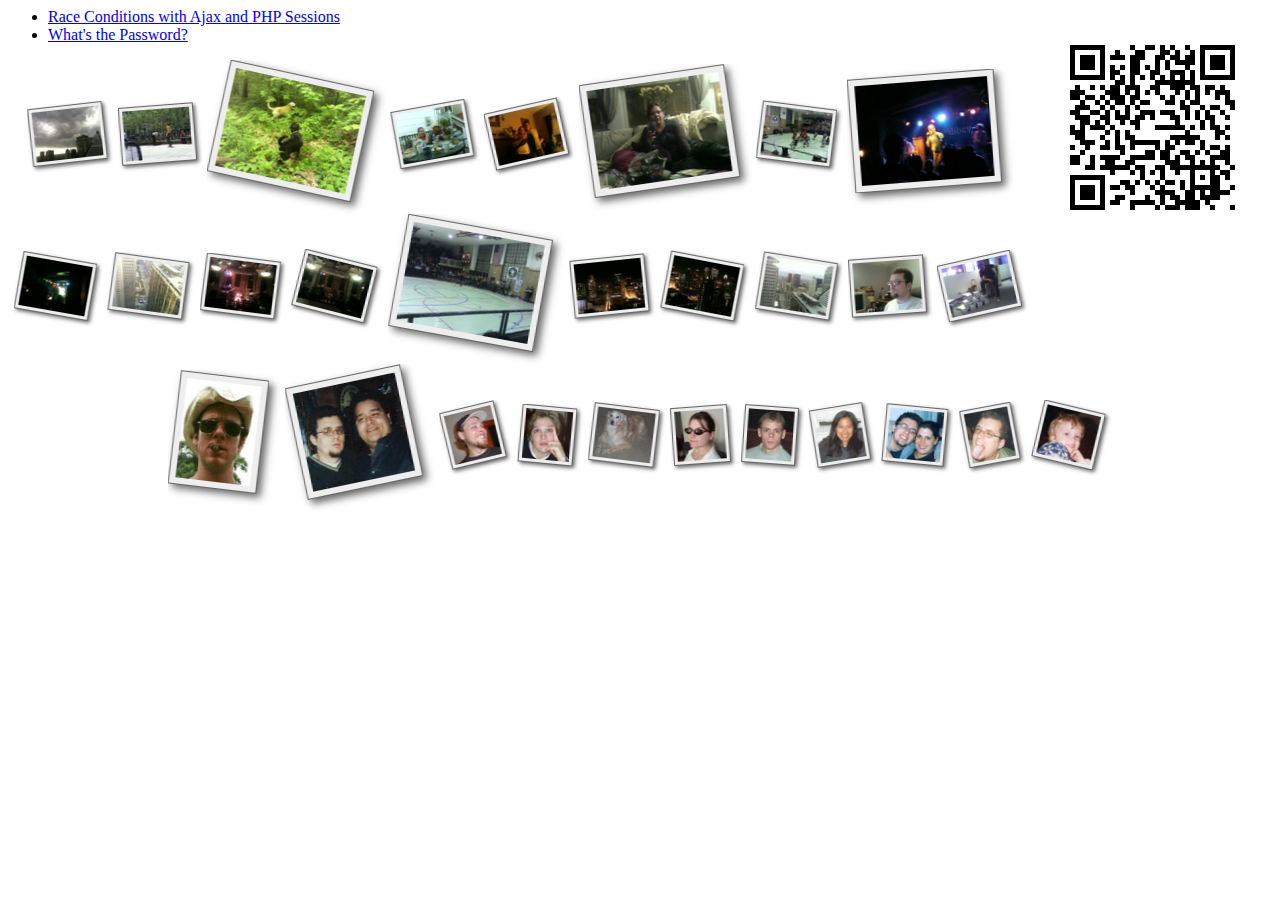
<file: index.html>
<html>
<head>
<title>thwartedefforts</title>
</head>
<body>

<div style="float: right; padding: 2em;">
<img src="/thwarted-qrcode.png" />
</div>

<ul>
  <li><a href="2006/11/11/race-conditions-with-ajax-and-php-sessions/">Race Conditions with Ajax and PHP Sessions</a></li>
  <li><a href="https://github.com/thwarted/whatsthepassword">What's the Password?</a></li>
</ul>


<div style='text-align: center;'>
<a href="/photos/source/1183002041-bEqr4vhd8UPNBz5ULofo.jpg"><img alt="1183002041-bEqr4vhd8UPNBz5ULofo.png" align="absmiddle" border="0" src="/photos/small/1183002041-bEqr4vhd8UPNBz5ULofo.png" /></a>
<a href="/photos/source/1182388210-VEsr4shq7hPpsaLY7L1k.jpg"><img alt="1182388210-VEsr4shq7hPpsaLY7L1k.png" align="absmiddle" border="0" src="/photos/small/1182388210-VEsr4shq7hPpsaLY7L1k.png" /></a>
<a href="/photos/source/1181014701-lEgr4whBYmhqd5koUUSU.jpg"><img alt="1181014701-lEgr4whBYmhqd5koUUSU.png" align="absmiddle" border="0" src="/photos/large/1181014701-lEgr4whBYmhqd5koUUSU.png" /></a>
<a href="/photos/source/1180348183-fEUr41hrPkPfQU5hzLCL.jpg"><img alt="1180348183-fEUr41hrPkPfQU5hzLCL.png" align="absmiddle" border="0" src="/photos/small/1180348183-fEUr41hrPkPfQU5hzLCL.png" /></a>
<a href="/photos/source/1177660756-EEFr428t877ZR7ikz7Xh.jpg"><img alt="1177660756-EEFr428t877ZR7ikz7Xh.png" align="absmiddle" border="0" src="/photos/small/1177660756-EEFr428t877ZR7ikz7Xh.png" /></a>
<a href="/photos/source/1177660087-fEUr458R877JtYth8a0o.jpg"><img alt="1177660087-fEUr458R877JtYth8a0o.png" align="absmiddle" border="0" src="/photos/large/1177660087-fEUr458R877JtYth8a0o.png" /></a>
<a href="/photos/source/1177224974-REpr4D8c7hPsZ867U0L0.jpg"><img alt="1177224974-REpr4D8c7hPsZ867U0L0.png" align="absmiddle" border="0" src="/photos/small/1177224974-REpr4D8c7hPsZ867U0L0.png" /></a>
<a href="/photos/source/1176286802-MEJr4O8NYkkQokaLooc0.jpg"><img alt="1176286802-MEJr4O8NYkkQokaLooc0.png" align="absmiddle" border="0" src="/photos/large/1176286802-MEJr4O8NYkkQokaLooc0.png" /></a>
<a href="/photos/source/1176285684-FEPr4v8QYkkFm8PYo0go.jpg"><img alt="1176285684-FEPr4v8QYkkFm8PYo0go.png" align="absmiddle" border="0" src="/photos/small/1176285684-FEPr4v8QYkkFm8PYo0go.png" /></a>
<a href="/photos/source/1175230291-VEnr4H82PhkYdzFokkW0.jpg"><img alt="1175230291-VEnr4H82PhkYdzFokkW0.png" align="absmiddle" border="0" src="/photos/small/1175230291-VEnr4H82PhkYdzFokkW0.png" /></a>
<a href="/photos/source/1172919412-DEpr497ChzzXj7Zo78GU.jpg"><img alt="1172919412-DEpr497ChzzXj7Zo78GU.png" align="absmiddle" border="0" src="/photos/small/1172919412-DEpr497ChzzXj7Zo78GU.png" /></a>
<a href="/photos/source/1172916102-wEgr4F7uhzY7mhbzkLJa.jpg"><img alt="1172916102-wEgr4F7uhzY7mhbzkLJa.png" align="absmiddle" border="0" src="/photos/small/1172916102-wEgr4F7uhzY7mhbzkLJa.png" /></a>
<a href="/photos/source/1169367462-oEOr4z7xm87QTUr807vQ.jpg"><img alt="1169367462-oEOr4z7xm87QTUr807vQ.png" align="absmiddle" border="0" src="/photos/large/1169367462-oEOr4z7xm87QTUr807vQ.png" /></a>
<a href="/photos/source/1169274430-cE0r4g7dmzkir5IYh7io.jpg"><img alt="1169274430-cE0r4g7dmzkir5IYh7io.png" align="absmiddle" border="0" src="/photos/small/1169274430-cE0r4g7dmzkir5IYh7io.png" /></a>
<a href="/photos/source/1169274410-CEHr4U7jmzhf5LmoLkT0.jpg"><img alt="1169274410-CEHr4U7jmzhf5LmoLkT0.png" align="absmiddle" border="0" src="/photos/small/1169274410-CEHr4U7jmzhf5LmoLkT0.png" /></a>
<a href="/photos/source/1168564866-cEpr4n7t2Paku83zokAL.jpg"><img alt="1168564866-cEpr4n7t2Paku83zokAL.png" align="absmiddle" border="0" src="/photos/small/1168564866-cEpr4n7t2Paku83zokAL.png" /></a>
<a href="/photos/source/1168179531-vEFr4kzUk7U4PUWoU70h.jpg"><img alt="1168179531-vEFr4kzUk7U4PUWoU70h.png" align="absmiddle" border="0" src="/photos/small/1168179531-vEFr4kzUk7U4PUWoU70h.png" /></a>
<a href="/photos/source/0z-Photo_10.jpg"><img alt="0z-Photo_10.png" align="absmiddle" border="0" src="/photos/small/0z-Photo_10.png" /></a>
<a href="/photos/source/0-westyjones.jpg"><img alt="0-westyjones.png" align="absmiddle" border="0" src="/photos/large/0-westyjones.png" /></a>
<a href="/photos/source/0-newyears-tef-al.jpg"><img alt="0-newyears-tef-al.png" align="absmiddle" border="0" src="/photos/large/0-newyears-tef-al.png" /></a>
<a href="/photos/source/0-mutantnemesis-smile.jpg"><img alt="0-mutantnemesis-smile.png" align="absmiddle" border="0" src="/photos/small/0-mutantnemesis-smile.png" /></a>
<a href="/photos/source/0-molly-small.jpg"><img alt="0-molly-small.png" align="absmiddle" border="0" src="/photos/small/0-molly-small.png" /></a>
<a href="/photos/source/0-lady-dawg.jpg"><img alt="0-lady-dawg.png" align="absmiddle" border="0" src="/photos/small/0-lady-dawg.png" /></a>
<a href="/photos/source/0-katie-small.jpg"><img alt="0-katie-small.png" align="absmiddle" border="0" src="/photos/small/0-katie-small.png" /></a>
<a href="/photos/source/0-damon-small.jpg"><img alt="0-damon-small.png" align="absmiddle" border="0" src="/photos/small/0-damon-small.png" /></a>
<a href="/photos/source/0-cyndy-small.jpg"><img alt="0-cyndy-small.png" align="absmiddle" border="0" src="/photos/small/0-cyndy-small.png" /></a>
<a href="/photos/source/0-andymichelle-3-small.jpg"><img alt="0-andymichelle-3-small.png" align="absmiddle" border="0" src="/photos/small/0-andymichelle-3-small.png" /></a>
<a href="/photos/source/0-aabtongueface.jpg"><img alt="0-aabtongueface.png" align="absmiddle" border="0" src="/photos/small/0-aabtongueface.png" /></a>
<a href="/photos/source/0-aab-young.jpg"><img alt="0-aab-young.png" align="absmiddle" border="0" src="/photos/small/0-aab-young.png" /></a>
</div>

</body>
</html>
</file>
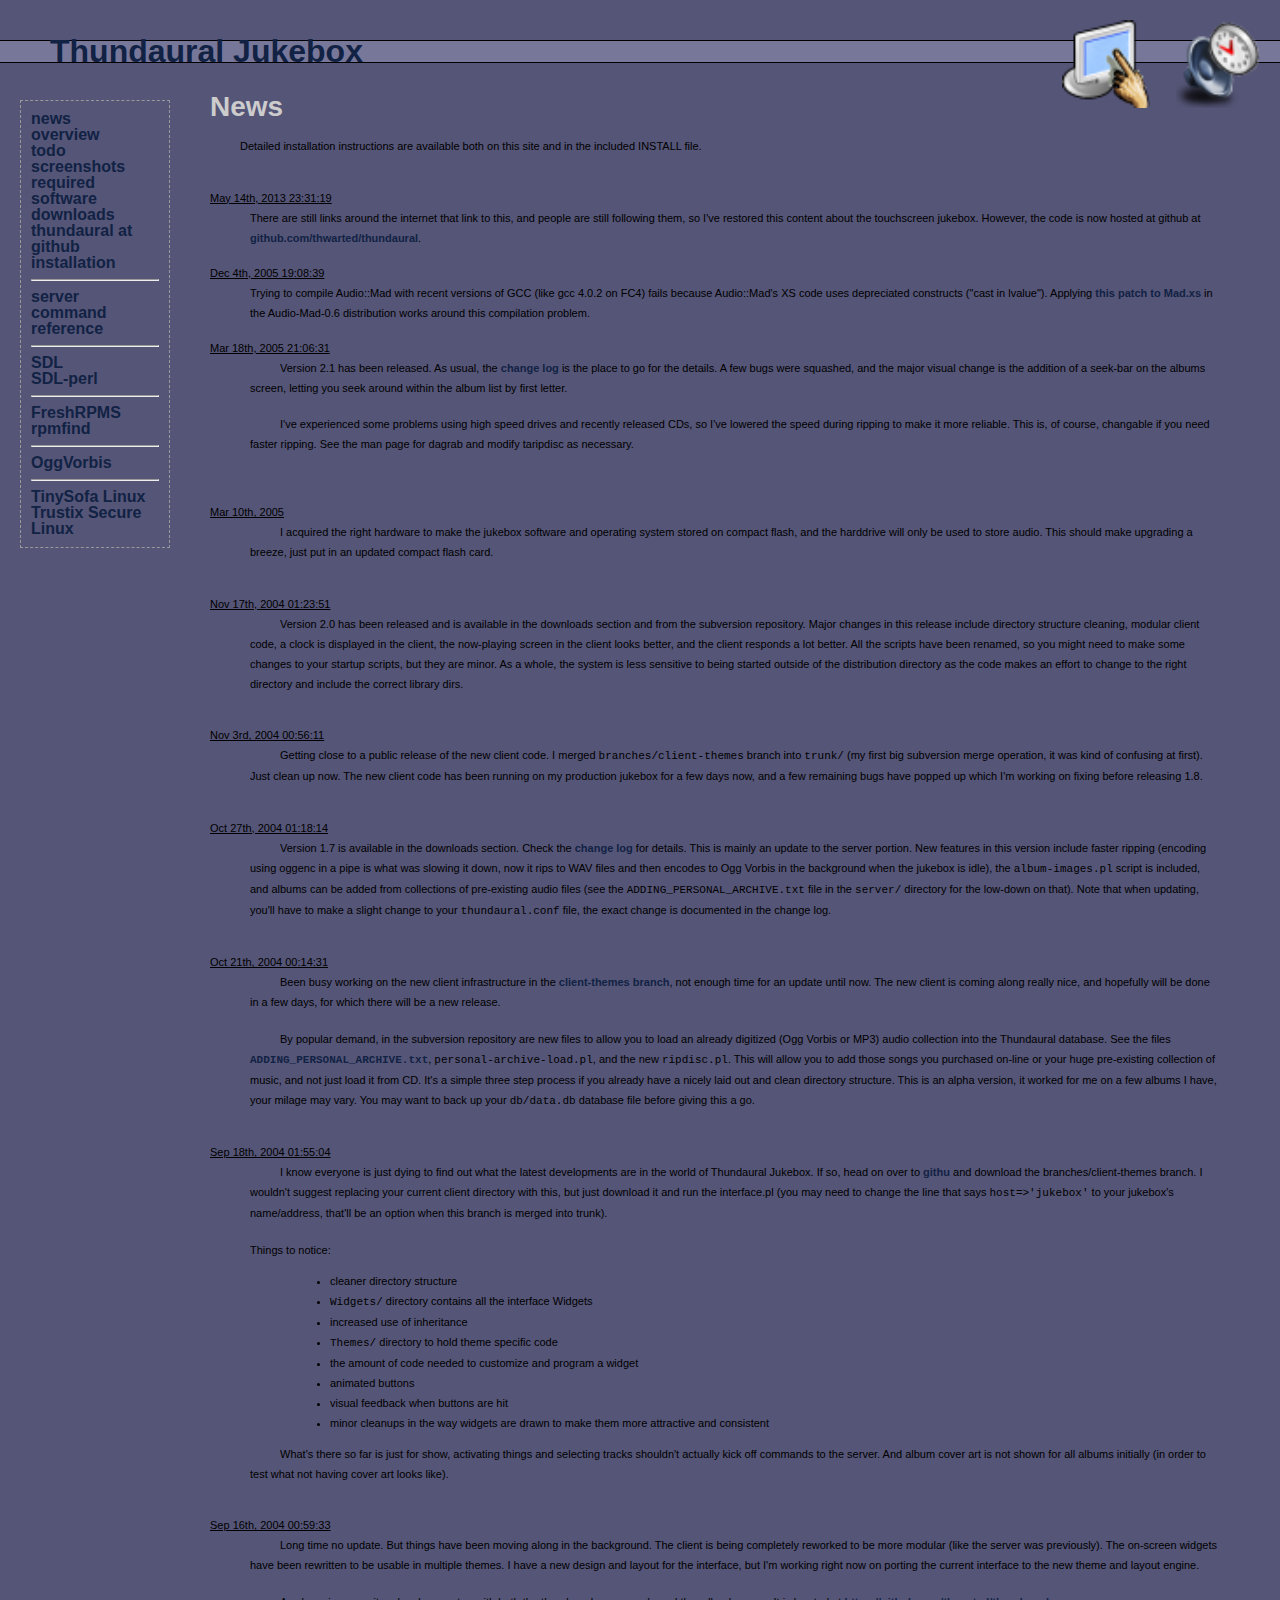
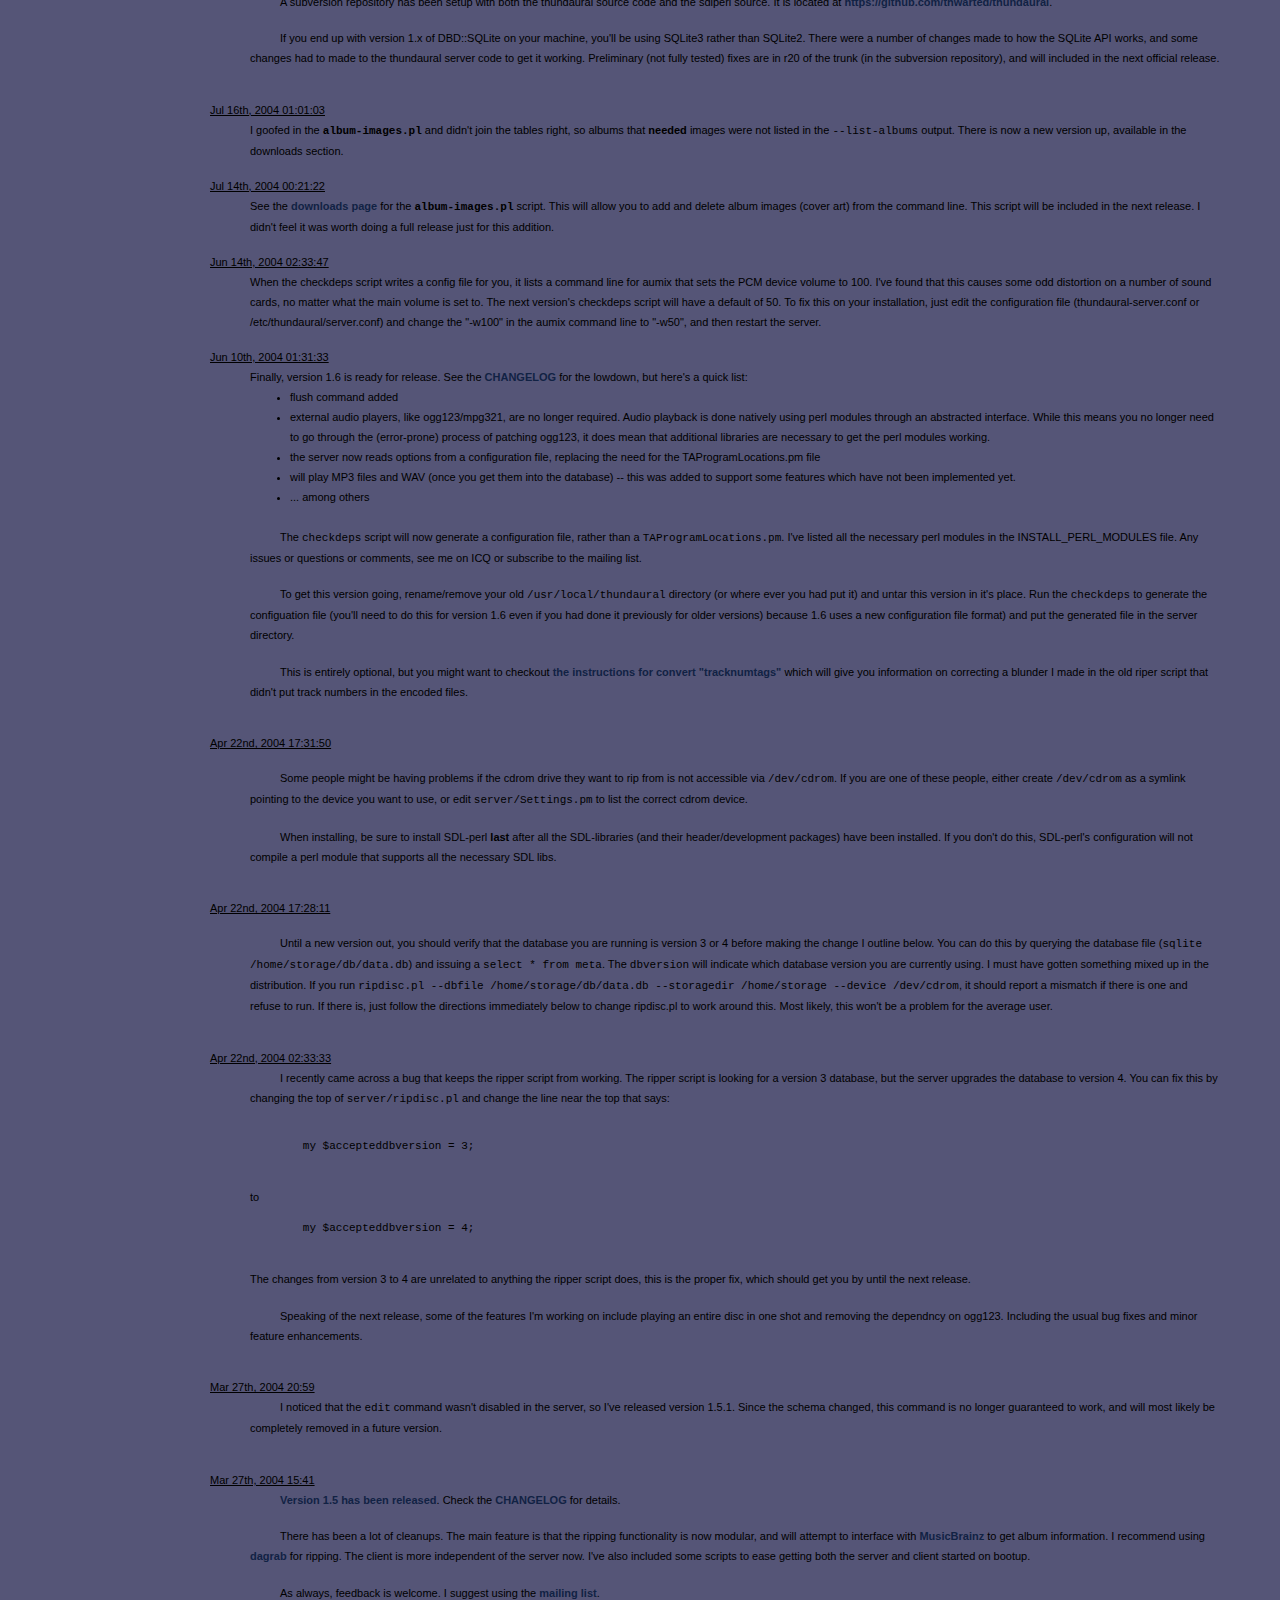
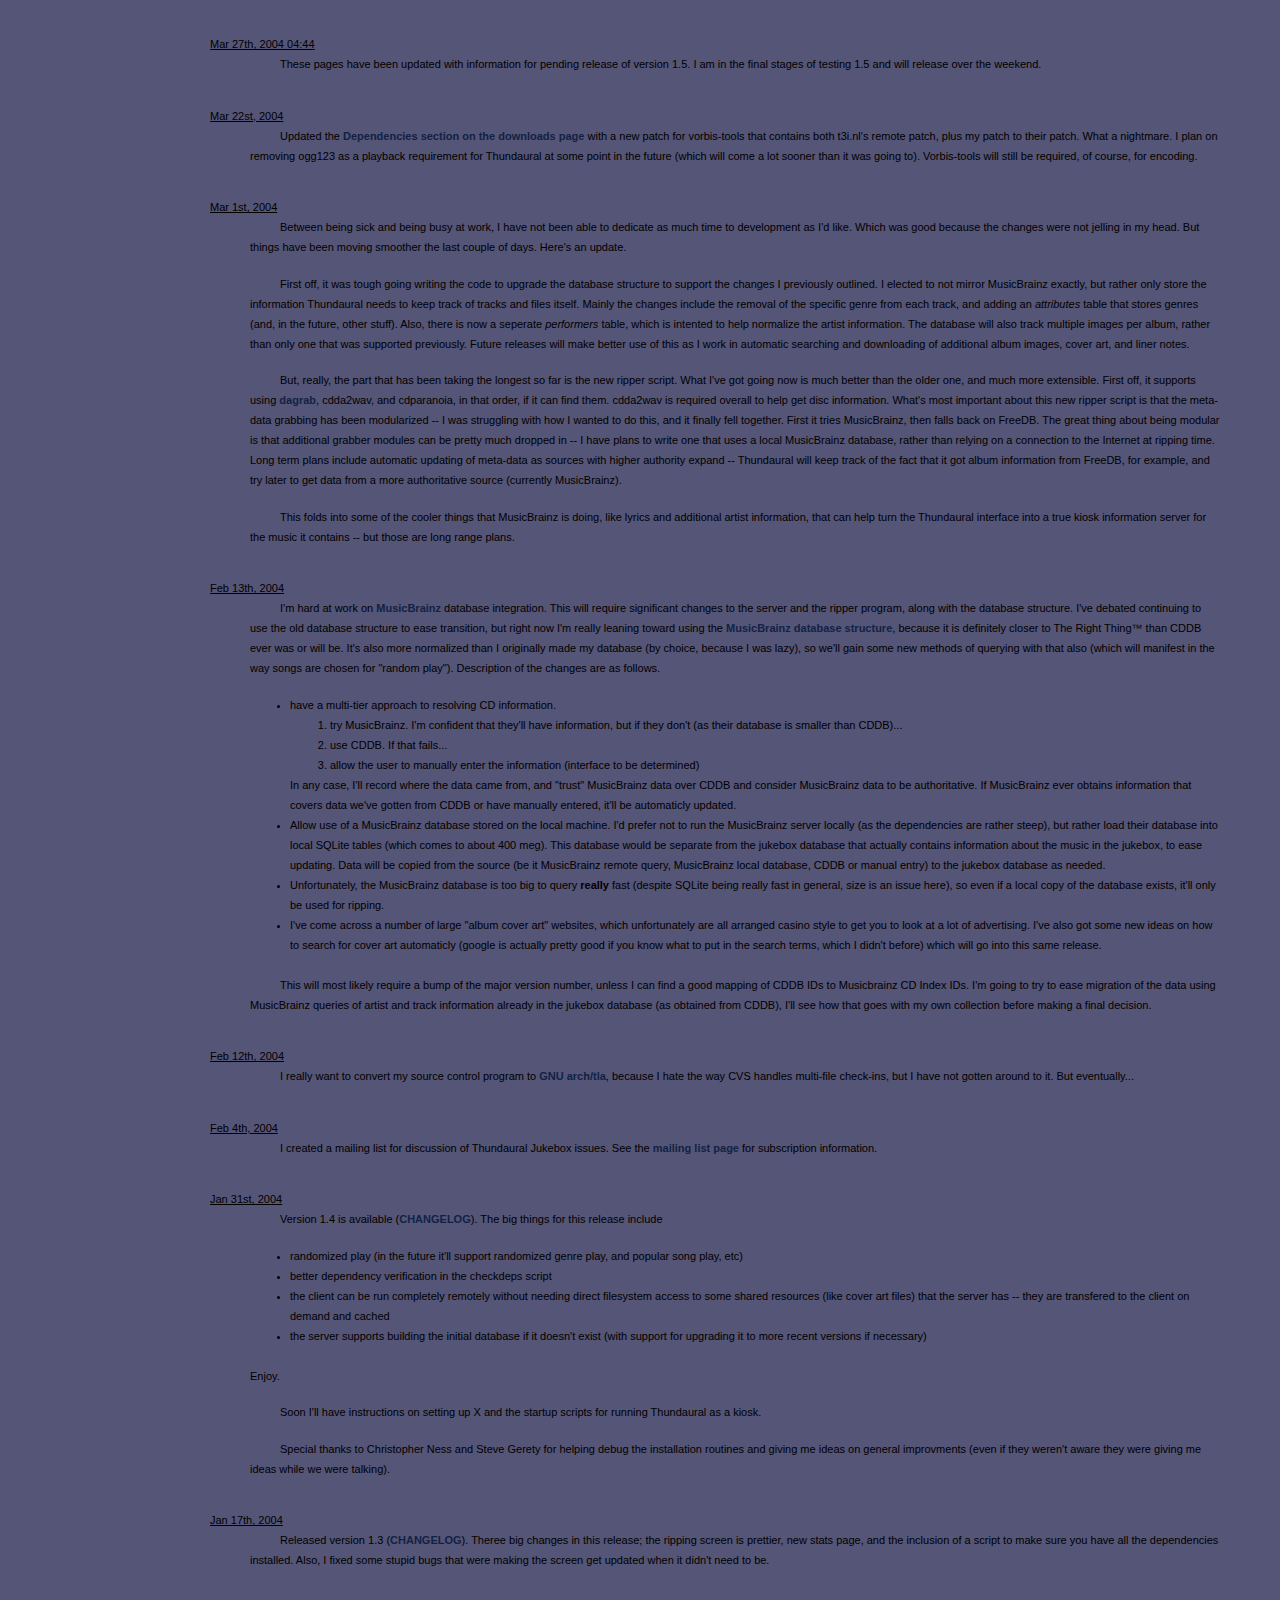
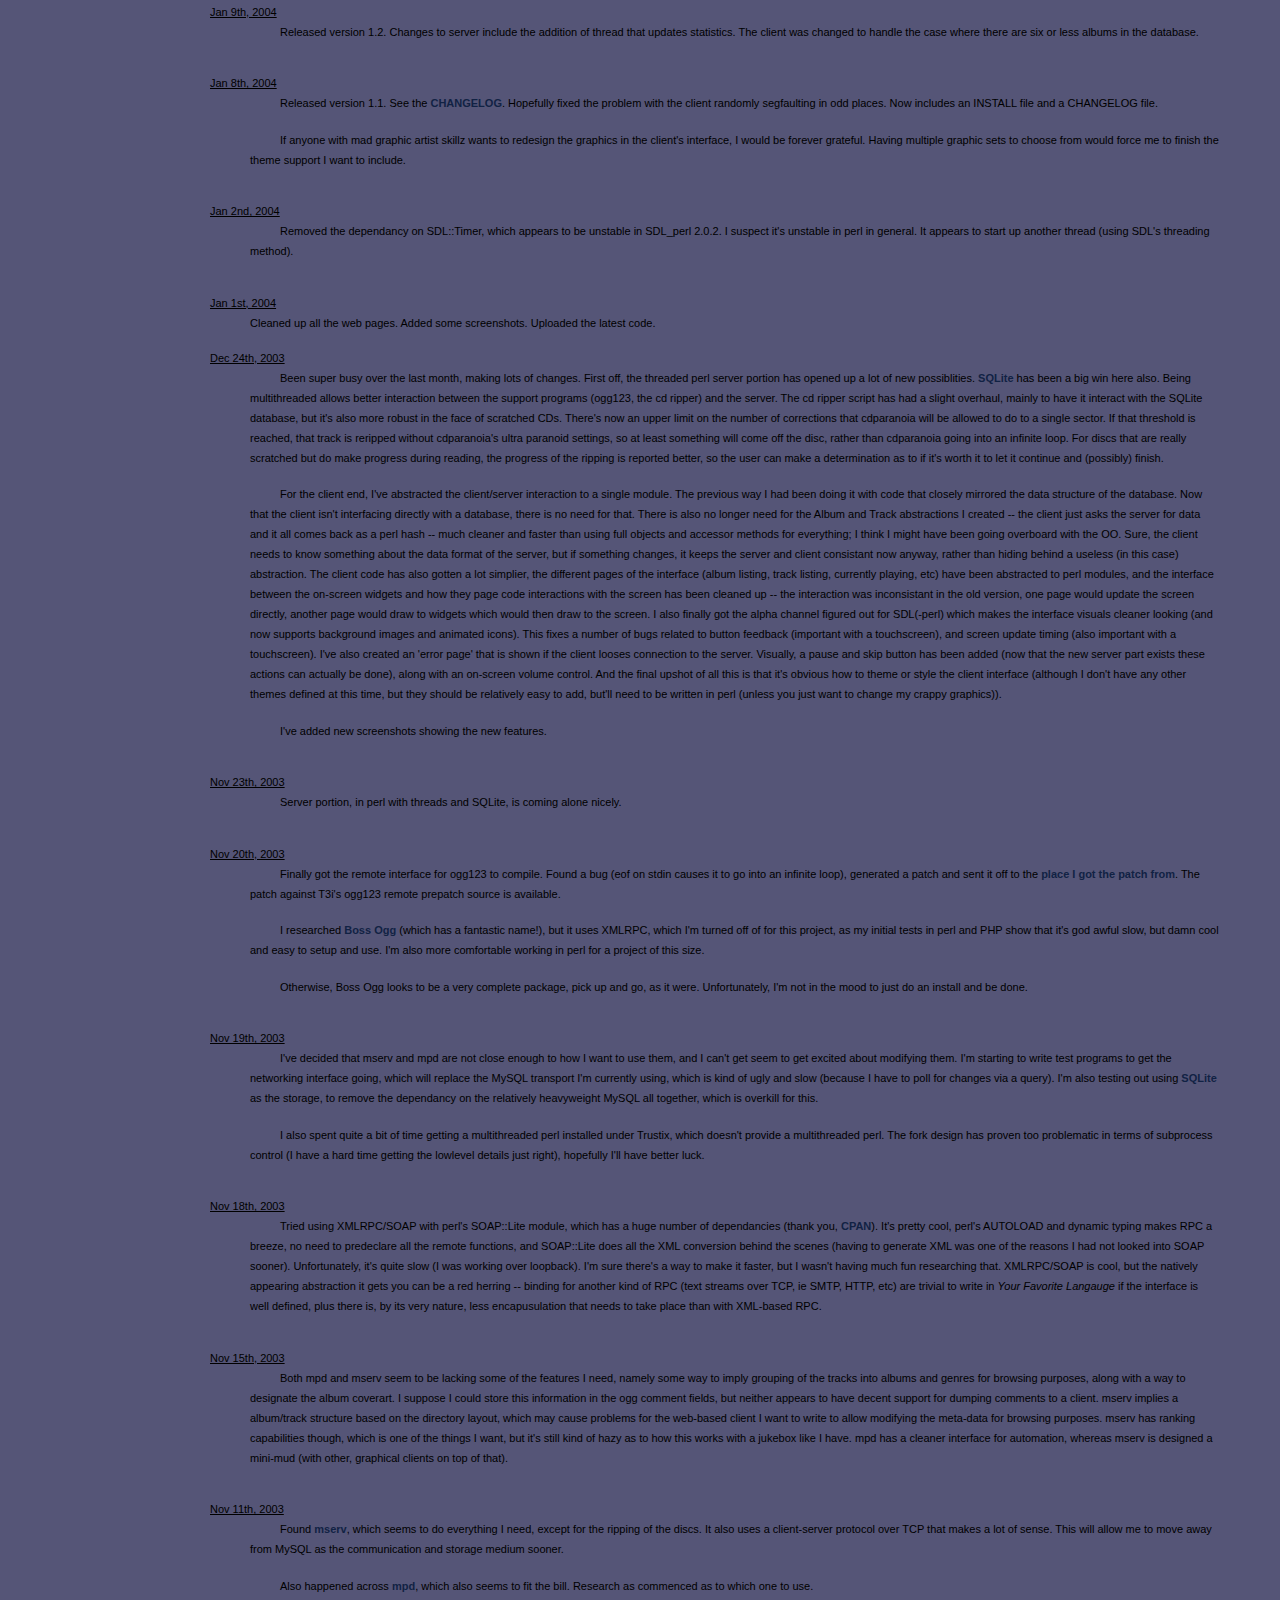
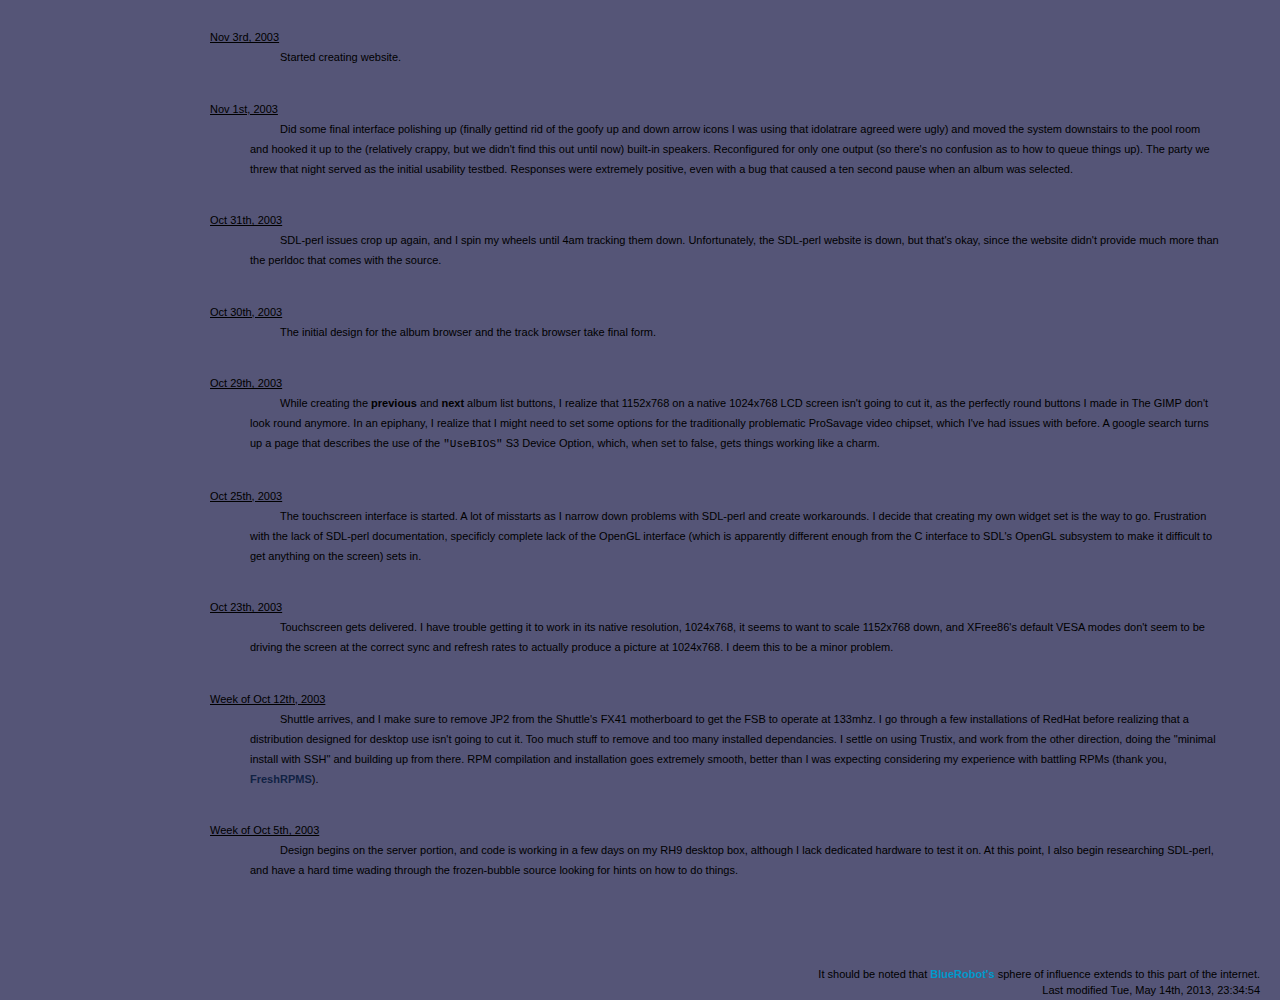
<file: jukebox/index.html>
<!DOCTYPE html PUBLIC "-//W3C//DTD XHTML 1.0 Strict//EN" "http://www.w3.org/TR/xhtml1/DTD/xhtml1-strict.dtd">

<html xmlns="http://www.w3.org/1999/xhtml">

<head>
<meta http-equiv="content-type" content="text/html; charset=iso-8859-1" />
<title>Thundaural Jukebox</title>
<meta name="description" content="Thundaural Jukebox, software for a touchscreen, kiosk-style dedicated jukebox." />
<meta name="keywords" content="Thundaural jukebox touchscreen SDL perl" />
<link type="image/png" rel="shortcut icon" href="images/thundaural-logo-touch-favicon.png" />
<link type="text/css" rel="stylesheet" href="styles.css" title="default" />
</head>
<body>
<div id="Header"><a href="index.html">Thundaural Jukebox</a></div>
<img class="logosched" src="images/thundaural-logo-sched.png" />
<img class="logotouch" src="images/thundaural-logo-touch.png" />

<div id="Content">

<h1>News</h1>

<p>Detailed installation instructions are available both on this site and in the included INSTALL file.</p>

<dl>
<dt>May 14th, 2013 23:31:19</dt>
    <dd>
    There are still links around the internet that link to this, and people are still following them, so I've restored this content about the touchscreen jukebox.  However, the code is now hosted at github at <a href="https://github.com/thwarted/thundaural">github.com/thwarted/thundaural</a>.
    </dd>
<dt>Dec 4th, 2005 19:08:39</dt>
    <dd>
    Trying to compile Audio::Mad with recent versions of GCC (like gcc 4.0.2 on FC4) fails because Audio::Mad's XS code uses depreciated constructs ("cast in lvalue").  Applying <a href="dls/Mad.xs-dep_cast_in_lvalue.patch">this patch to Mad.xs</a> in the Audio-Mad-0.6 distribution works around this compilation problem.
    </dd>
<dt>Mar 18th, 2005 21:06:31</dt>
    <dd>
    <p>Version 2.1 has been released.  As usual, the <a href="CHANGELOG.txt">change log</a> is the place to go for the details.  A few bugs were squashed, and the major visual change is the addition of a seek-bar on the albums screen, letting you seek around within the album list by first letter.</p>
    <p>I've experienced some problems using high speed drives and recently released CDs, so I've lowered the speed during ripping to make it more reliable.  This is, of course, changable if you need faster ripping.  See the man page for dagrab and modify taripdisc as necessary.</p>
    </p>
    </dd>

<dt>Mar 10th, 2005</dt>
    <dd>
    <p>I acquired the right hardware to make the jukebox software and operating system stored on compact flash, and the harddrive will only be used to store audio.  This should make upgrading a breeze, just put in an updated compact flash card.</p>
    </dd>

<dt>Nov 17th, 2004 01:23:51</dt>
    <dd>
    <p>Version 2.0 has been released and is available in the downloads section and from the subversion repository.  Major changes in this release include directory structure cleaning, modular client code, a clock is displayed in the client, the now-playing screen in the client looks better, and the client responds a lot better.  All the scripts have been renamed, so you might need to make some changes to your startup scripts, but they are minor.  As a whole, the system is less sensitive to being started outside of the distribution directory as the code makes an effort to change to the right directory and include the correct library dirs.</p>
    </dd>

<dt>Nov 3rd, 2004 00:56:11</dt>
    <dd>
    <p>Getting close to a public release of the new client code.  I merged <tt>branches/client-themes</tt> branch into <tt>trunk/</tt> (my first big subversion merge operation, it was kind of confusing at first).  Just clean up now.  The new client code has been running on my production jukebox for a few days now, and a few remaining bugs have popped up which I'm working on fixing before releasing 1.8.</p>
    </dd>

<dt>Oct 27th, 2004 01:18:14</dt>
    <dd>
    <p>Version 1.7 is available in the downloads section.  Check the <a href="CHANGELOG.txt">change log</a> for details.  This is mainly an update to the server portion.  New features in this version include faster ripping (encoding using oggenc in a pipe is what was slowing it down, now it rips to WAV files and then encodes to Ogg Vorbis in the background when the jukebox is idle), the <tt>album-images.pl</tt> script is included, and albums can be added from collections of pre-existing audio files (see the <tt>ADDING_PERSONAL_ARCHIVE.txt</tt> file in the <tt>server/</tt> directory for the low-down on that).  Note that when updating, you'll have to make a slight change to your <tt>thundaural.conf</tt> file, the exact change is documented in the change log.</p>
    </dd>

<dt>Oct 21th, 2004 00:14:31</dt>
    <dd>
    <p>Been busy working on the new client infrastructure in the <a href="https://github.com/thwarted/thundaural/tree/client-themes">client-themes branch</a>, not enough time for an update until now.  The new client is coming along really nice, and hopefully will be done in a few days, for which there will be a new release.</p>
    <p>By popular demand, in the subversion repository are new files to allow you to load an already digitized (Ogg Vorbis or MP3) audio collection into the Thundaural database.  See the files <a href="https://github.com/thwarted/thundaural/blob/master/ADDING_PERSONAL_ARCHIVE"><tt>ADDING_PERSONAL_ARCHIVE.txt</tt></a>, <tt>personal-archive-load.pl</tt>, and the new <tt>ripdisc.pl</tt>.  This will allow you to add those songs you purchased on-line or your huge pre-existing collection of music, and not just load it from CD.  It's a simple three step process if you already have a nicely laid out and clean directory structure.  This is an alpha version, it worked for me on a few albums I have, your milage may vary.  You may want to back up your <tt>db/data.db</tt> database file before giving this a go.</p>
    </dd>

<dt>Sep 18th, 2004 01:55:04</dt>
    <dd>
    <p>I know everyone is just dying to find out what the latest developments are in the world of Thundaural Jukebox.  If so, head on over to <a href="https://github.com/thwarted/thundaural/tree/client-themes">githu</a> and download the branches/client-themes branch.  I wouldn't suggest replacing your current client directory with this, but just download it and run the interface.pl (you may need to change the line that says <tt>host=&gt;'jukebox'</tt> to your jukebox's name/address, that'll be an option when this branch is merged into trunk).</p>
Things to notice:<blockquote><ul><li>cleaner directory structure</li>
   <li><tt>Widgets/</tt> directory contains all the interface Widgets</li>
   <li>increased use of inheritance</li>
   <li><tt>Themes/</tt> directory to hold theme specific code</li>
   <li>the amount of code needed to customize and program a widget</li>
   <li>animated buttons</li>
   <li>visual feedback when buttons are hit</li>
   <li>minor cleanups in the way widgets are drawn to make them more attractive and consistent</li>
</ul></blockquote>
<p>What's there so far is just for show, activating things and selecting tracks shouldn't actually kick off commands to the server.  And album cover art is not shown for all albums initially (in order to test what not having cover art looks like).</p>
    </dd>

<dt>Sep 16th, 2004 00:59:33</dt>
    <dd>
    <p>Long time no update.  But things have been moving along in the background.  The client is being completely reworked to be more modular (like the server was previously).  The on-screen widgets have been rewritten to be usable in multiple themes.  I have a new design and layout for the interface, but I'm working right now on porting the current interface to the new theme and layout engine.</p>
    <p>A subversion repository has been setup with both the thundaural source code and the sdlperl source.  It is located at <a href="https://github.com/thwarted/thundaural">https://github.com/thwarted/thundaural</a>.</p>
    <p>If you end up with version 1.x of DBD::SQLite on your machine, you'll be using SQLite3 rather than SQLite2.  There were a number of changes made to how the SQLite API works, and some changes had to made to the thundaural server code to get it working.  Preliminary (not fully tested) fixes are in r20 of the trunk (in the subversion repository), and will included in the next official release.</p>
    </dd>

<dt>Jul 16th, 2004 01:01:03</dt>
    <dd>I goofed in the <tt><b>album-images.pl</b></tt> and didn't join the tables right, so albums that <b>needed</b> images were not listed in the <tt>--list-albums</tt> output.  There is now a new version up, available in the downloads section.</dd>

<dt>Jul 14th, 2004 00:21:22</dt>
    <dd>See the <a href="downloads.php">downloads page</a> for the <tt><b>album-images.pl</b></tt> script.  This will allow you to add and delete album images (cover art) from the command line.  This script will be included in the next release.  I didn't feel it was worth doing a full release just for this addition.</dd>

<dt>Jun 14th, 2004 02:33:47</dt>
	<dd>When the checkdeps script writes a config file for you, it lists a command line for aumix that sets the PCM device volume to 100.  I've found that this causes some odd distortion on a number of sound cards, no matter what the main volume is set to.  The next version's checkdeps script will have a default of 50.  To fix this on your installation, just edit the configuration file (thundaural-server.conf or /etc/thundaural/server.conf) and change the "-w100" in the aumix command line to "-w50", and then restart the server.</dd>

<dt>Jun 10th, 2004 01:31:33</dt>
	<dd>Finally, version 1.6 is ready for release.  See the <a href="CHANGELOG.txt">CHANGELOG</a> for the lowdown, but here's a quick list:
	<ul>
	<li>flush command added</li>
	<li>external audio players, like ogg123/mpg321, are no longer required.  Audio playback is done natively using perl modules through an abstracted interface.  While this means you no longer need to go through the (error-prone) process of patching ogg123, it does mean that additional libraries are necessary to get the perl modules working.</li>
	<li>the server now reads options from a configuration file, replacing the need for the TAProgramLocations.pm file</li>
	<li>will play MP3 files and WAV (once you get them into the database) -- this was added to support some features which have not been implemented yet.</li>
	<li>... among others</li>
	</ul><br/>
	<p>The <tt>checkdeps</tt> script will now generate a configuration file, rather than a <tt>TAProgramLocations.pm</tt>.  I've listed all the necessary perl modules in the INSTALL_PERL_MODULES file.  Any issues or questions or comments, see me on ICQ or subscribe to the mailing list.</p>
	<p>To get this version going, rename/remove your old <tt>/usr/local/thundaural</tt> directory (or where ever you had put it) and untar this version in it's place.  Run the <tt>checkdeps</tt> to generate the configuation file (you'll need to do this for version 1.6 even if you had done it previously for older versions) because 1.6 uses a new configuration file format) and put the generated file in the server directory.</p>
	<p>This is entirely optional, but you might want to checkout <a href="convert-tracknumtags.html">the instructions for convert "tracknumtags"</a> which will give you information on correcting a blunder I made in the old riper script that didn't put track numbers in the encoded files.</p>
	</dd>

<dt>Apr 22nd, 2004 17:31:50<dt>
	<dd>
	<p>Some people might be having problems if the cdrom drive they want to rip from is not accessible via <tt>/dev/cdrom</tt>.  If you are one of these people, either create <tt>/dev/cdrom</tt> as a symlink pointing to the device you want to use, or edit <tt>server/Settings.pm</tt> to list the correct cdrom device.</p>
	<p>When installing, be sure to install SDL-perl <b>last</b> after all the SDL-libraries (and their header/development packages) have been installed.  If you don't do this, SDL-perl's configuration will not compile a perl module that supports all the necessary SDL libs.</p>
	</dt>

<dt>Apr 22nd, 2004 17:28:11<dt>
	<dd>
	<p>Until a new version out, you should verify that the database you are running is version 3 or 4 before making the change I outline below.  You can do this by querying the database file (<tt>sqlite /home/storage/db/data.db</tt>) and issuing a <tt>select * from meta</tt>.  The <tt>dbversion</tt> will indicate which database version you are currently using.  I must have gotten something mixed up in the distribution.  If you run <tt>ripdisc.pl --dbfile /home/storage/db/data.db --storagedir /home/storage --device /dev/cdrom</tt>, it should report a mismatch if there is one and refuse to run.  If there is, just follow the directions immediately below to change ripdisc.pl to work around this.  Most likely, this won't be a problem for the average user.
	</dt>

<dt>Apr 22nd, 2004 02:33:33</dt>
	<dd>
	<p>I recently came across a bug that keeps the ripper script from working.  The ripper script is looking for a version 3 database, but the server upgrades the database to version 4.  You can fix this by changing the top of <tt>server/ripdisc.pl</tt> and change the line near the top that says:
	<pre>
	my $accepteddbversion = 3;
	</pre>
	to
	<pre>
	my $accepteddbversion = 4;
	</pre>
	The changes from version 3 to 4 are unrelated to anything the ripper script does, this is the proper fix, which should get you by until the next release.</p>
	<p>Speaking of the next release, some of the features I'm working on include playing an entire disc in one shot and removing the dependncy on ogg123.  Including the usual bug fixes and minor feature enhancements.
	</dd>

<dt>Mar 27th, 2004 20:59</dt>
	<dd>
	<p>I noticed that the <tt>edit</tt> command wasn't disabled in the server, so I've released version 1.5.1.  Since the schema changed, this command is no longer guaranteed to work, and will most likely be completely removed in a future version.</p>
	</dd>

<dt>Mar 27th, 2004 15:41</dt>
	<dd>
	<p><a href="downloads.php">Version 1.5 has been released</a>.  Check the <a href="CHANGELOG.txt">CHANGELOG</a> for details.</p>
	<p>There has been a lot of cleanups.  The main feature is that the ripping functionality is now modular, and will attempt to interface with <a href="http://www.musicbrainz.org">MusicBrainz</a> to get album information.  I recommend using <a href="http://vertigo.fme.vutbr.cz/~stibor/dagrab.html">dagrab</a> for ripping.  The client is more independent of the server now.  I've also included some scripts to ease getting both the server and client started on bootup.</p>
	<p>As always, feedback is welcome.  I suggest using the <a href="mailinglist.php">mailing list</a>.
	</dd>

<dt>Mar 27th, 2004 04:44</dt>
	<dd>
	<p>These pages have been updated with information for pending release of version 1.5.  I am in the final stages of testing 1.5 and will release over the weekend.</p>
	</dd>

<dt>Mar 22st, 2004</dt>
	<dd>
	<p>Updated the <a href="downloads.php">Dependencies section on the downloads page</a> with a new patch for vorbis-tools that contains both t3i.nl's remote patch, plus my patch to their patch.  What a nightmare.  I plan on removing ogg123 as a playback requirement for Thundaural at some point in the future (which will come a lot sooner than it was going to).  Vorbis-tools will still be required, of course, for encoding.</p>
	</dd>

<dt>Mar 1st, 2004</dt>
	<dd>
	<p>Between being sick and being busy at work, I have not been able to dedicate as much time to development as I'd like.  Which was good because the changes were not jelling in my head.  But things have been moving smoother the last couple of days.  Here's an update.</p>
	<p>First off, it was tough going writing the code to upgrade the database structure to support the changes I previously outlined.  I elected to not mirror MusicBrainz exactly, but rather only store the information Thundaural needs to keep track of tracks and files itself.  Mainly the changes include the removal of the specific genre from each track, and adding an <i>attributes</i> table that stores genres (and, in the future, other stuff).  Also, there is now a seperate <i>performers</i> table, which is intented to help normalize the artist information.  The database will also track multiple images per album, rather than only one that was supported previously.  Future releases will make better use of this as I work in automatic searching and downloading of additional album images, cover art, and liner notes.</p>
	<p>But, really, the part that has been taking the longest so far is the new ripper script.  What I've got going now is much better than the older one, and much more extensible.  First off, it supports using <a href="http://vertigo.fme.vutbr.cz/~stibor/dagrab.html">dagrab</a>, cdda2wav, and cdparanoia, in that order, if it can find them.  cdda2wav is required overall to help get disc information.  What's most important about this new ripper script is that the meta-data grabbing has been modularized -- I was struggling with how I wanted to do this, and it finally fell together.  First it tries MusicBrainz, then falls back on FreeDB.  The great thing about being modular is that additional grabber modules can be pretty much dropped in -- I have plans to write one that uses a local MusicBrainz database, rather than relying on a connection to the Internet at ripping time.  Long term plans include automatic updating of meta-data as sources with higher authority expand -- Thundaural will keep track of the fact that it got album information from FreeDB, for example, and try later to get data from a more authoritative source (currently MusicBrainz).</p>
	<p>This folds into some of the cooler things that MusicBrainz is doing, like lyrics and additional artist information, that can help turn the Thundaural interface into a true kiosk information server for the music it contains -- but those are long range plans.</p>
	</dd>

<dt>Feb 13th, 2004</dt>
	<dd>
	<p>
	I'm hard at work on <a href="http://www.MusicBrainz.org">MusicBrainz</a> database integration.  This will require significant changes to the server and the ripper program, along with the database structure.  I've debated continuing to use the old database structure to ease transition, but right now I'm really leaning toward using the <a href="http://www.MusicBrainz.org/db_structure.html">MusicBrainz database structure</a>, because it is definitely closer to The Right Thing&trade; than CDDB ever was or will be.  It's also more normalized than I originally made my database (by choice, because I was lazy), so we'll gain some new methods of querying with that also (which will manifest in the way songs are chosen for "random play").  Description of the changes are as follows.
	</p>
	    <ul>
		<li>have a multi-tier approach to resolving CD information.
		  <ol>
		  <li>try MusicBrainz.  I'm confident that they'll have information, but if they don't (as their database is smaller than CDDB)...
		  <li>use CDDB. If that fails...
		  <li>allow the user to manually enter the information (interface to be determined)
		  </ol>
		In any case, I'll record where the data came from, and "trust" MusicBrainz data over CDDB and consider MusicBrainz data to be authoritative.  If MusicBrainz ever obtains information that covers data we've gotten from CDDB or have manually entered, it'll be automaticly updated.</li>
		<li>Allow use of a MusicBrainz database stored on the local machine.  I'd prefer not to run the MusicBrainz server locally (as the dependencies are rather steep), but rather load their database into local SQLite tables (which comes to about 400 meg).  This database would be separate from the jukebox database that actually contains information about the music in the jukebox, to ease updating.  Data will be copied from the source (be it MusicBrainz remote query, MusicBrainz local database, CDDB or manual entry) to the jukebox database as needed.</li>
		<li>Unfortunately, the MusicBrainz database is too big to query <b>really</b> fast (despite SQLite being really fast in general, size is an issue here), so even if a local copy of the database exists, it'll only be used for ripping.</li>
		<li>I've come across a number of large "album cover art" websites, which unfortunately are all arranged casino style to get you to look at a lot of advertising.  I've also got some new ideas on how to search for cover art automaticly (google is actually pretty good if you know what to put in the search terms, which I didn't before) which will go into this same release.</li>
	    </ul><br />
	<p>
	This will most likely require a bump of the major version number, unless I can find a good mapping of CDDB IDs to Musicbrainz CD Index IDs.  I'm going to try to ease migration of the data using MusicBrainz queries of artist and track information already in the jukebox database (as obtained from CDDB), I'll see how that goes with my own collection before making a final decision.
	</p>
	</dd>

<dt>Feb 12th, 2004</dt>
	<dd>
	<p>I really want to convert my source control program to <a href="http://www.gnu.org/software/gnu-arch/">GNU arch/tla</a>, because I hate the way CVS handles multi-file check-ins, but I have not gotten around to it.  But eventually...</p>
	</dd>

<dt>Feb 4th, 2004</dt>
	<dd>
	<p>
	I created a mailing list for discussion of Thundaural Jukebox issues.  See the <a href="mailinglist.php">mailing list page</a> for subscription information.
	</p>
	</dd>

<dt>Jan 31st, 2004</dt>
	<dd>
	<p>Version 1.4 is available (<a href="CHANGELOG.txt">CHANGELOG</a>).  The big things for this release include
		<ul>
		<li>randomized play (in the future it'll support randomized genre play, and popular song play, etc)</li>
		<li>better dependency verification in the checkdeps script</li>
		<li>the client can be run completely remotely without needing direct filesystem access to some shared resources (like cover art files) that the server has -- they are transfered to the client on demand and cached</li>
		<li>the server supports building the initial database if it doesn't exist (with support for upgrading it to more recent versions if necessary)</li>
		</ul><br>
	Enjoy.</p>
	<p>Soon I'll have instructions on setting up X and the startup scripts for running Thundaural as a kiosk.</p>
	<p>Special thanks to Christopher Ness and Steve Gerety for helping debug the installation routines and giving me ideas on general improvments (even if they weren't aware they were giving me ideas while we were talking).</p>
	</dd>

<dt>Jan 17th, 2004</dt>
	<dd>
	<p>Released version 1.3 (<a href="CHANGELOG.txt">CHANGELOG</a>).  Theree big changes in this release; the ripping screen is prettier, new stats page, and the inclusion of a script to make sure you have all the dependencies installed.  Also, I fixed some stupid bugs that were making the screen get updated when it didn't need to be.
	</dd>

<dt>Jan 9th, 2004</dt>
	<dd>
	<p>Released version 1.2.  Changes to server include the addition of thread that updates statistics.  The client was changed to handle the case where there are six or less albums in the database.</p>
	</dd>

<dt>Jan 8th, 2004</dt>
	<dd>
	<p>Released version 1.1.  See the <a href="CHANGELOG.txt">CHANGELOG</a>.  Hopefully fixed the problem with the client randomly segfaulting in odd places.  Now includes an INSTALL file and a CHANGELOG file.</p>
	<p>If anyone with mad graphic artist skillz wants to redesign the graphics in the client's interface, I would be forever grateful.  Having multiple graphic sets to choose from would force me to finish the theme support I want to include.</p>
	</dd>

<dt>Jan 2nd, 2004</dt>
	<dd>
	<p>Removed the dependancy on SDL::Timer, which appears to be unstable in SDL_perl 2.0.2.  I suspect it's unstable in perl in general.  It appears to start up another thread (using SDL's threading method).</p>
	</dd>

<dt>Jan 1st, 2004</dt>
	<dd>
	Cleaned up all the web pages.  Added some screenshots.  Uploaded the latest code.
	</dd>

<dt>Dec 24th, 2003</dt>
	<dd><p>Been super busy over the last month, making lots of changes.  First off, the threaded perl server portion has opened up a lot of new possiblities.  <a href="http://www.sqlite.org">SQLite</a> has been a big win here also.  Being multithreaded allows better interaction between the support programs (ogg123, the cd ripper) and the server.  The cd ripper script has had a slight overhaul, mainly to have it interact with the SQLite database, but it's also more robust in the face of scratched CDs.  There's now an upper limit on the number of corrections that cdparanoia will be allowed to do to a single sector.  If that threshold is reached, that track is reripped without cdparanoia's ultra paranoid settings, so at least something will come off the disc, rather than cdparanoia going into an infinite loop.  For discs that are really scratched but do make progress during reading, the progress of the ripping is reported better, so the user can make a determination as to if it's worth it to let it continue and (possibly) finish.</p>
	<p>For the client end, I've abstracted the client/server interaction to a single module.  The previous way I had been doing it with code that closely mirrored the data structure of the database.  Now that the client isn't interfacing directly with a database, there is no need for that.  There is also no longer need for the Album and Track abstractions I created -- the client just asks the server for data and it all comes back as a perl hash -- much cleaner and faster than using full objects and accessor methods for everything; I think I might have been going overboard with the OO.  Sure, the client needs to know something about the data format of the server, but if something changes, it keeps the server and client consistant now anyway, rather than hiding behind a useless (in this case) abstraction.  The client code has also gotten a lot simplier, the different pages of the interface (album listing, track listing, currently playing, etc) have been abstracted to perl modules, and the interface between the on-screen widgets and how they page code interactions with the screen has been cleaned up -- the interaction was inconsistant in the old version, one page would update the screen directly, another page would draw to widgets which would then draw to the screen.  I also finally got the alpha channel figured out for SDL(-perl) which makes the interface visuals cleaner looking (and now supports background images and animated icons).  This fixes a number of bugs related to button feedback (important with a touchscreen), and screen update timing (also important with a touchscreen).  I've also created an 'error page' that is shown if the client looses connection to the server.  Visually, a pause and skip button has been added (now that the new server part exists these actions can actually be done), along with an on-screen volume control.  And the final upshot of all this is that it's obvious how to theme or style the client interface (although I don't have any other themes defined at this time, but they should be relatively easy to add, but'll need to be written in perl (unless you just want to change my crappy graphics)).</p>
	<p>I've added new screenshots showing the new features.</p>
	</dd>

<dt>Nov 23th, 2003</dt>
	<dd><p>Server portion, in perl with threads and SQLite, is coming alone nicely.</p></dd>

<dt>Nov 20th, 2003</dt>
	<dd><p>Finally got the remote interface for ogg123 to compile.  Found a bug (eof on stdin causes it to go into an infinite loop), generated a patch and sent it off to the <a href="http://www.t3i.nl/">place I got the patch from</a>.  The patch against T3i's ogg123 remote prepatch source is available.</p>
	<p>I researched <a href="http://bossogg.wishy.org/">Boss Ogg</a> (which has a fantastic name!), but it uses XMLRPC, which I'm turned off of for this project, as my initial tests in perl and PHP show that it's god awful slow, but damn cool and easy to setup and use.  I'm also more comfortable working in perl for a project of this size.</p>
	<p>Otherwise, Boss Ogg looks to be a very complete package, pick up and go, as it were.  Unfortunately, I'm not in the mood to just do an install and be done.</p>
	</dd>

<dt>Nov 19th, 2003</dt>
	<dd><p>I've decided that mserv and mpd are not close enough to how I want to use them, and I can't get seem to get excited about modifying them. I'm starting to write test programs to get the networking interface going, which will replace the MySQL transport I'm currently using, which is kind of ugly and slow (because I have to poll for changes via a query).  I'm also testing out using <a href="http://www.sqlite.org">SQLite</a> as the storage, to remove the dependancy on the relatively heavyweight MySQL all together, which is overkill for this.</p>
	<p>I also spent quite a bit of time getting a multithreaded perl installed under Trustix, which doesn't provide a multithreaded perl.  The fork design has proven too problematic in terms of subprocess control (I have a hard time getting the lowlevel details just right), hopefully I'll have better luck.</a></p>
	</dd>

<dt>Nov 18th, 2003</dt>
	<dd><p>Tried using XMLRPC/SOAP with perl's SOAP::Lite module, which has a huge number of dependancies (thank you, <a href="http://www.cpan.org/">CPAN</a>).  It's pretty cool, perl's AUTOLOAD and dynamic typing makes RPC a breeze, no need to predeclare all the remote functions, and SOAP::Lite does all the XML conversion behind the scenes (having to generate XML was one of the reasons I had not looked into SOAP sooner).  Unfortunately, it's quite slow (I was working over loopback).  I'm sure there's a way to make it faster, but I wasn't having much fun researching that. XMLRPC/SOAP is cool, but the natively appearing abstraction it gets you can be a red herring -- binding for another kind of RPC (text streams over TCP, ie SMTP, HTTP, etc) are trivial to write in <i>Your Favorite Langauge</i> if the interface is well defined, plus there is, by its very nature, less encapusulation that needs to take place than with XML-based RPC.</p></dd>

<dt>Nov 15th, 2003</dt>
	<dd><p>Both mpd and mserv seem to be lacking some of the features I need, namely some way to imply grouping of the tracks into albums and genres for browsing purposes, along with a way to designate the album coverart.  I suppose I could store this information in the ogg comment fields, but neither appears to have decent support for dumping comments to a client.  mserv implies a album/track structure based on the directory layout, which may cause problems for the web-based client I want to write to allow modifying the meta-data for browsing purposes.  mserv has ranking capabilities though, which is one of the things I want, but it's still kind of hazy as to how this works with a jukebox like I have.  mpd has a cleaner interface for automation, whereas mserv is designed a mini-mud (with other, graphical clients on top of that).</p></dd>

<dt>Nov 11th, 2003</dt>
	<dd><p>Found <a href="http://www.mserv.org/">mserv</a>, which seems to do everything I need, except for the ripping of the discs.  It also uses a client-server protocol over TCP that makes a lot of sense.  This will allow me to move away from MySQL as the communication and storage medium sooner.</p>
	<p>Also happened across <a href="http://www.musicpd.org/">mpd</a>, which also seems to fit the bill.  Research as commenced as to which one to use.</p></dd>

<dt>Nov 3rd, 2003</dt>
	<dd><p>Started creating website.</p></dd>

<dt>Nov 1st, 2003</dt>
	<dd><p>Did some final interface polishing up (finally gettind rid of the goofy up and down arrow icons I was using that idolatrare agreed were ugly) and moved the system downstairs to the pool room and hooked it up to the (relatively crappy, but we didn't find this out until now) built-in speakers.  Reconfigured for only one output (so there's no confusion as to how to queue things up).  The party we threw that night served as the initial usability testbed.  Responses were extremely positive, even with a bug that caused a ten second pause when an album was selected.</p></dd>

<dt>Oct 31th, 2003</dt>
	<dd><p>SDL-perl issues crop up again, and I spin my wheels until 4am tracking them down.  Unfortunately, the SDL-perl website is down, but that's okay, since the website didn't provide much more than the perldoc that comes with the source.</p></dd>

<dt>Oct 30th, 2003</dt>
	<dd><p>The initial design for the album browser and the track browser take final form.</p></dd>

<dt>Oct 29th, 2003</dt>
	<dd><p>While creating the <b>previous</b> and <b>next</b> album list buttons, I realize that 1152x768 on a native 1024x768 LCD screen isn't going to cut it, as the perfectly round buttons I made in The GIMP don't look round anymore.  In an epiphany, I realize that I might need to set some options for the traditionally problematic ProSavage video chipset, which I've had issues with before.  A google search turns up a page that describes the use of the <tt>"UseBIOS"</tt> S3 Device Option, which, when set to false, gets things working like a charm.</p></dd>

<dt>Oct 25th, 2003</dt>
	<dd><p>The touchscreen interface is started.  A lot of misstarts as I narrow down problems with SDL-perl and create workarounds.  I decide that creating my own widget set is the way to go.  Frustration with the lack of SDL-perl documentation, specificly complete lack of the OpenGL interface (which is apparently different enough from the C interface to SDL's OpenGL subsystem to make it difficult to get anything on the screen) sets in.</p></dd>

<dt>Oct 23th, 2003</dt>
	<dd><p>Touchscreen gets delivered.  I have trouble getting it to work in its native resolution, 1024x768, it seems to want to scale 1152x768 down, and XFree86's default VESA modes don't seem to be driving the screen at the correct sync and refresh rates to actually produce a picture at 1024x768.  I deem this to be a minor problem.</p></dd>

<dt>Week of Oct 12th, 2003</dt>
	<dd><p>Shuttle arrives, and I make sure to remove JP2 from the Shuttle's FX41 motherboard to get the FSB to operate at 133mhz.  I go through a few installations of RedHat before realizing that a distribution designed for desktop use isn't going to cut it.  Too much stuff to remove and too many installed dependancies.  I settle on using Trustix, and work from the other direction, doing the "minimal install with SSH" and building up from there.  RPM compilation and installation goes extremely smooth, better than I was expecting considering my experience with battling RPMs (thank you, <a href="http://www.freshrpms.net/">FreshRPMS</a>).</p></dd>

<dt>Week of Oct 5th, 2003</dt>
	<dd><p>Design begins on the server portion, and code is working in a few days on my RH9 desktop box, although I lack dedicated hardware to test it on.  At this point, I also begin researching SDL-perl, and have a hard time wading through the frozen-bubble source looking for hints on how to do things.</p></dd>

</dl>

</div>

<div id="Menu">
<div id="MenuLinks">
	<a href="index.html">news</a><br />
	<a href="overview.html">overview</a><br />
	<a href="todo.html">todo</a><br />
	<a href="screenshots.html">screenshots</a><br />
	<a href="requiredsoftware.html">required software</a><br />
	<a href="downloads.html">downloads</a><br />
    <a href="https://github.com/thwarted/thundaural">thundaural at github</a><br />
	<a href="installation.html">installation</a><br />
	<hr/>
	<a href="serverdocs.html">server command reference</a><br />
	<hr/>
	<a href="http://www.libsdl.org/">SDL</a><br />
	<a href="http://sdl.perl.org/">SDL-perl</a><br />
    <hr/>
	<a href="http://www.freshrpms.net/">FreshRPMS</a><br />
	<a href="http://www.rpmfind.net/">rpmfind</a><br />
    <hr/>
	<a href="http://www.xiph.org/ogg/vorbis/">OggVorbis</a><br />
    <hr/>
	<a href="http://www.tinysofa.org/">TinySofa Linux</a><br />
	<a href="http://www.trustix.org/">Trustix Secure Linux</a><br />
</div>

</div>
<div id="Credit"> 
It should be noted that <a href="http://bluerobot.com/">BlueRobot's</a> sphere of influence extends to this part of the internet.
</div>
<div id="lastmod">Last modified Tue, May 14th, 2013, 23:34:54</div>
</file>
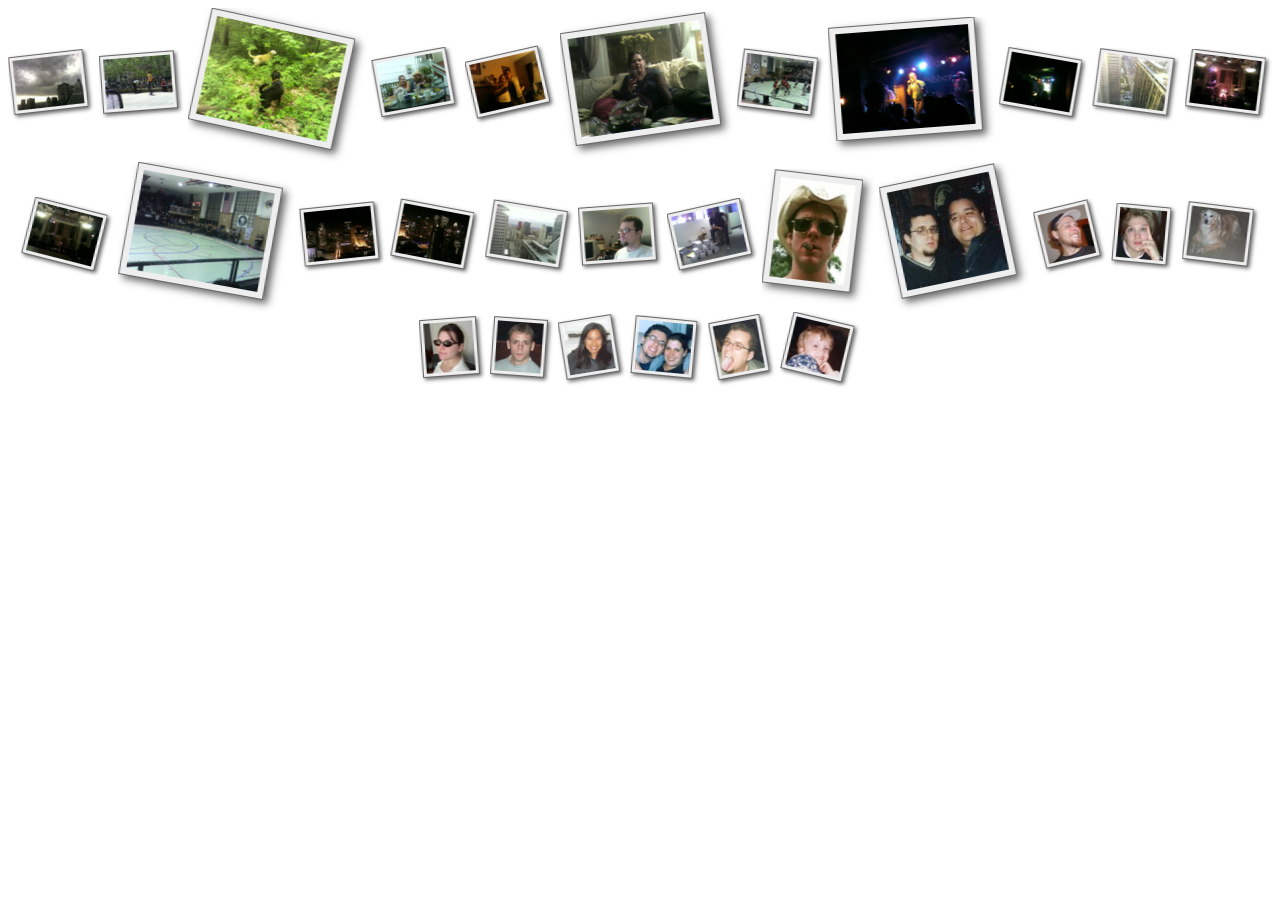
<file: photos/index.html>
<html><head><title>Photos</title></head><body style='text-align: center;'>
<a href="/photos/source/1183002041-bEqr4vhd8UPNBz5ULofo.jpg"><img alt="1183002041-bEqr4vhd8UPNBz5ULofo.png" align="absmiddle" border="0" src="small/1183002041-bEqr4vhd8UPNBz5ULofo.png" /></a>
<a href="/photos/source/1182388210-VEsr4shq7hPpsaLY7L1k.jpg"><img alt="1182388210-VEsr4shq7hPpsaLY7L1k.png" align="absmiddle" border="0" src="small/1182388210-VEsr4shq7hPpsaLY7L1k.png" /></a>
<a href="/photos/source/1181014701-lEgr4whBYmhqd5koUUSU.jpg"><img alt="1181014701-lEgr4whBYmhqd5koUUSU.png" align="absmiddle" border="0" src="large/1181014701-lEgr4whBYmhqd5koUUSU.png" /></a>
<a href="/photos/source/1180348183-fEUr41hrPkPfQU5hzLCL.jpg"><img alt="1180348183-fEUr41hrPkPfQU5hzLCL.png" align="absmiddle" border="0" src="small/1180348183-fEUr41hrPkPfQU5hzLCL.png" /></a>
<a href="/photos/source/1177660756-EEFr428t877ZR7ikz7Xh.jpg"><img alt="1177660756-EEFr428t877ZR7ikz7Xh.png" align="absmiddle" border="0" src="small/1177660756-EEFr428t877ZR7ikz7Xh.png" /></a>
<a href="/photos/source/1177660087-fEUr458R877JtYth8a0o.jpg"><img alt="1177660087-fEUr458R877JtYth8a0o.png" align="absmiddle" border="0" src="large/1177660087-fEUr458R877JtYth8a0o.png" /></a>
<a href="/photos/source/1177224974-REpr4D8c7hPsZ867U0L0.jpg"><img alt="1177224974-REpr4D8c7hPsZ867U0L0.png" align="absmiddle" border="0" src="small/1177224974-REpr4D8c7hPsZ867U0L0.png" /></a>
<a href="/photos/source/1176286802-MEJr4O8NYkkQokaLooc0.jpg"><img alt="1176286802-MEJr4O8NYkkQokaLooc0.png" align="absmiddle" border="0" src="large/1176286802-MEJr4O8NYkkQokaLooc0.png" /></a>
<a href="/photos/source/1176285684-FEPr4v8QYkkFm8PYo0go.jpg"><img alt="1176285684-FEPr4v8QYkkFm8PYo0go.png" align="absmiddle" border="0" src="small/1176285684-FEPr4v8QYkkFm8PYo0go.png" /></a>
<a href="/photos/source/1175230291-VEnr4H82PhkYdzFokkW0.jpg"><img alt="1175230291-VEnr4H82PhkYdzFokkW0.png" align="absmiddle" border="0" src="small/1175230291-VEnr4H82PhkYdzFokkW0.png" /></a>
<a href="/photos/source/1172919412-DEpr497ChzzXj7Zo78GU.jpg"><img alt="1172919412-DEpr497ChzzXj7Zo78GU.png" align="absmiddle" border="0" src="small/1172919412-DEpr497ChzzXj7Zo78GU.png" /></a>
<a href="/photos/source/1172916102-wEgr4F7uhzY7mhbzkLJa.jpg"><img alt="1172916102-wEgr4F7uhzY7mhbzkLJa.png" align="absmiddle" border="0" src="small/1172916102-wEgr4F7uhzY7mhbzkLJa.png" /></a>
<a href="/photos/source/1169367462-oEOr4z7xm87QTUr807vQ.jpg"><img alt="1169367462-oEOr4z7xm87QTUr807vQ.png" align="absmiddle" border="0" src="large/1169367462-oEOr4z7xm87QTUr807vQ.png" /></a>
<a href="/photos/source/1169274430-cE0r4g7dmzkir5IYh7io.jpg"><img alt="1169274430-cE0r4g7dmzkir5IYh7io.png" align="absmiddle" border="0" src="small/1169274430-cE0r4g7dmzkir5IYh7io.png" /></a>
<a href="/photos/source/1169274410-CEHr4U7jmzhf5LmoLkT0.jpg"><img alt="1169274410-CEHr4U7jmzhf5LmoLkT0.png" align="absmiddle" border="0" src="small/1169274410-CEHr4U7jmzhf5LmoLkT0.png" /></a>
<a href="/photos/source/1168564866-cEpr4n7t2Paku83zokAL.jpg"><img alt="1168564866-cEpr4n7t2Paku83zokAL.png" align="absmiddle" border="0" src="small/1168564866-cEpr4n7t2Paku83zokAL.png" /></a>
<a href="/photos/source/1168179531-vEFr4kzUk7U4PUWoU70h.jpg"><img alt="1168179531-vEFr4kzUk7U4PUWoU70h.png" align="absmiddle" border="0" src="small/1168179531-vEFr4kzUk7U4PUWoU70h.png" /></a>
<a href="/photos/source/0z-Photo_10.jpg"><img alt="0z-Photo_10.png" align="absmiddle" border="0" src="small/0z-Photo_10.png" /></a>
<a href="/photos/source/0-westyjones.jpg"><img alt="0-westyjones.png" align="absmiddle" border="0" src="large/0-westyjones.png" /></a>
<a href="/photos/source/0-newyears-tef-al.jpg"><img alt="0-newyears-tef-al.png" align="absmiddle" border="0" src="large/0-newyears-tef-al.png" /></a>
<a href="/photos/source/0-mutantnemesis-smile.jpg"><img alt="0-mutantnemesis-smile.png" align="absmiddle" border="0" src="small/0-mutantnemesis-smile.png" /></a>
<a href="/photos/source/0-molly-small.jpg"><img alt="0-molly-small.png" align="absmiddle" border="0" src="small/0-molly-small.png" /></a>
<a href="/photos/source/0-lady-dawg.jpg"><img alt="0-lady-dawg.png" align="absmiddle" border="0" src="small/0-lady-dawg.png" /></a>
<a href="/photos/source/0-katie-small.jpg"><img alt="0-katie-small.png" align="absmiddle" border="0" src="small/0-katie-small.png" /></a>
<a href="/photos/source/0-damon-small.jpg"><img alt="0-damon-small.png" align="absmiddle" border="0" src="small/0-damon-small.png" /></a>
<a href="/photos/source/0-cyndy-small.jpg"><img alt="0-cyndy-small.png" align="absmiddle" border="0" src="small/0-cyndy-small.png" /></a>
<a href="/photos/source/0-andymichelle-3-small.jpg"><img alt="0-andymichelle-3-small.png" align="absmiddle" border="0" src="small/0-andymichelle-3-small.png" /></a>
<a href="/photos/source/0-aabtongueface.jpg"><img alt="0-aabtongueface.png" align="absmiddle" border="0" src="small/0-aabtongueface.png" /></a>
<a href="/photos/source/0-aab-young.jpg"><img alt="0-aab-young.png" align="absmiddle" border="0" src="small/0-aab-young.png" /></a>
</body></html>
</file>
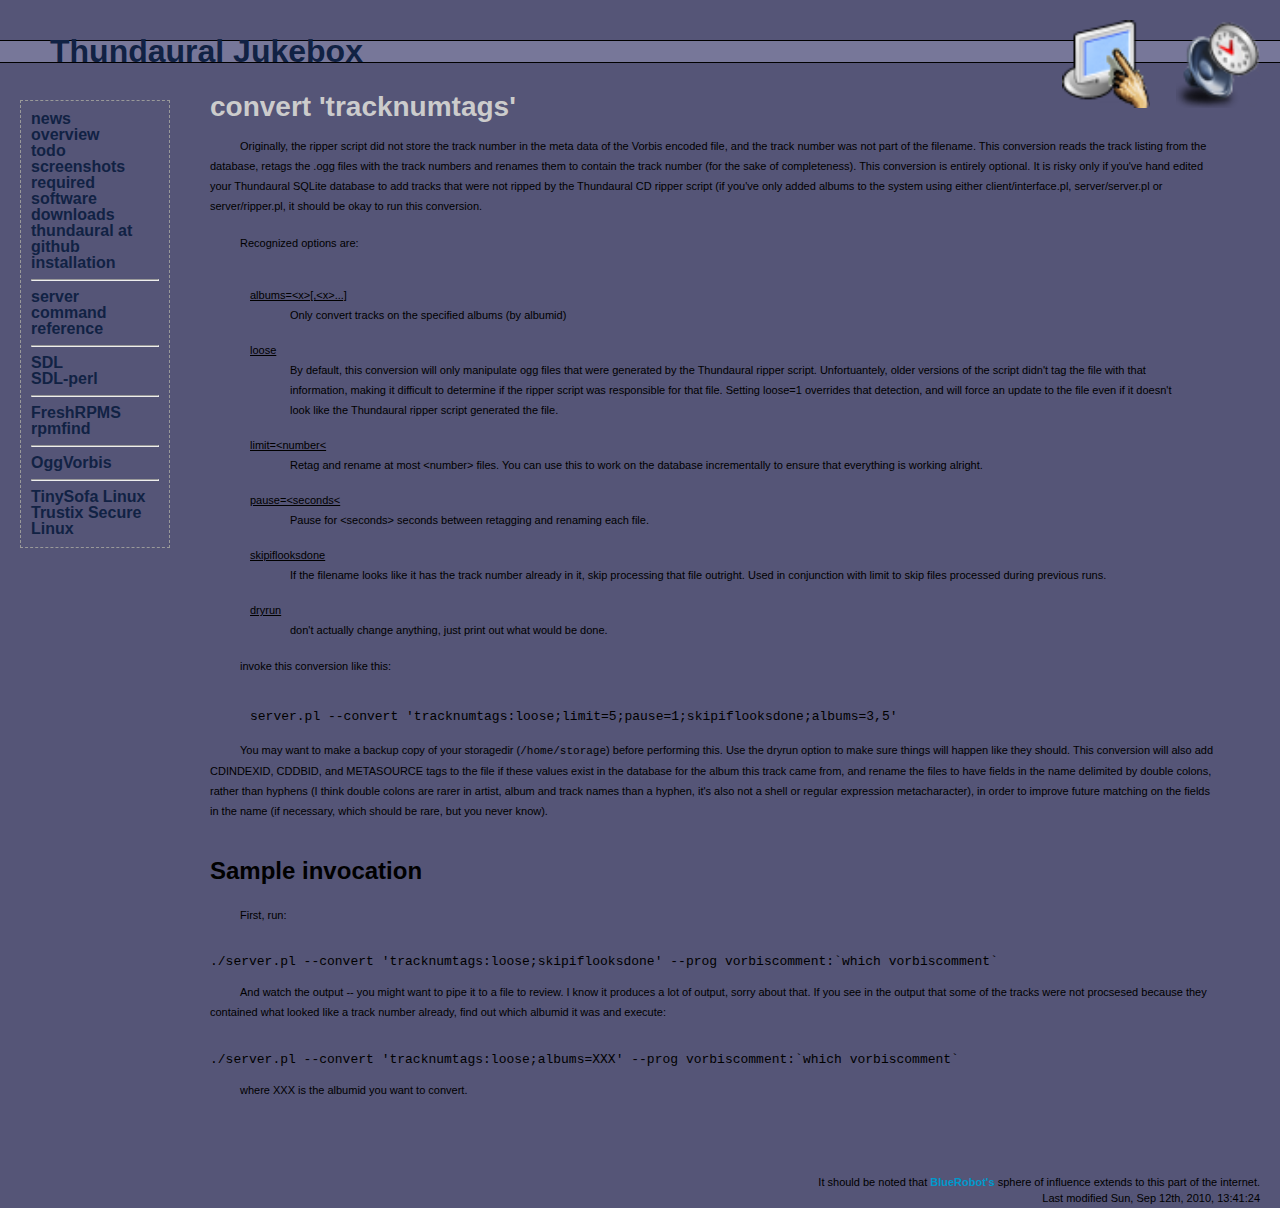
<file: jukebox/convert-tracknumtags.html>
<!DOCTYPE html PUBLIC "-//W3C//DTD XHTML 1.0 Strict//EN" "http://www.w3.org/TR/xhtml1/DTD/xhtml1-strict.dtd">

<html xmlns="http://www.w3.org/1999/xhtml">

<head>
<meta http-equiv="content-type" content="text/html; charset=iso-8859-1" />
<title>Thundaural Jukebox</title>
<meta name="description" content="Thundaural Jukebox, software for a touchscreen, kiosk-style dedicated jukebox." />
<meta name="keywords" content="Thundaural jukebox touchscreen SDL perl" />
<link type="image/png" rel="shortcut icon" href="images/thundaural-logo-touch-favicon.png" />
<link type="text/css" rel="stylesheet" href="styles.css" title="default" />
</head>
<body>
<div id="Header"><a href="index.html">Thundaural Jukebox</a></div>
<img class="logosched" src="images/thundaural-logo-sched.png" />
<img class="logotouch" src="images/thundaural-logo-touch.png" />

<div id="Content">

<h1>convert 'tracknumtags'</h1>
<p>
     Originally, the ripper script did not store the track number in the meta
     data of the Vorbis encoded file, and the track number was not part of
     the filename.  This conversion reads the track listing from the database,
     retags the .ogg files with the track numbers and renames them to contain
     the track number (for the sake of completeness).  This conversion is
     entirely optional.  It is risky only if you've hand edited your
     Thundaural SQLite database to add tracks that were not ripped by
     the Thundaural CD ripper script (if you've only added albums to the
     system using either client/interface.pl, server/server.pl or
     server/ripper.pl, it should be okay to run this conversion.
</p>
<p>
     Recognized options are:</p>
<blockquote>
<dl>
        <dt>albums=&lt;x&gt;[,&lt;x&gt;...]</dt>
            <dd>Only convert tracks on the specified albums (by albumid)</dd>

        <dt>loose</dt>
            <dd>By default, this conversion will only manipulate ogg files that
            were generated by the Thundaural ripper script.  Unfortuantely,
            older versions of the script didn't tag the file with that 
            information, making it difficult to determine if the ripper script
            was responsible for that file.  Setting loose=1 overrides that 
            detection, and will force an update to the file even if it doesn't
            look like the Thundaural ripper script generated the file.</dd>

        <dt>limit=&lt;number&lt;</dt>
            <dd>Retag and rename at most &lt;number&gt; files.  You can use this to work
            on the database incrementally to ensure that everything is working
            alright.</dd>

        <dt>pause=&lt;seconds&lt;</dt>
            <dd>Pause for &lt;seconds&gt; seconds between retagging and renaming each
            file.</dd>

        <dt>skipiflooksdone</dt>
            <dd>If the filename looks like it has the track number already in it,
            skip processing that file outright.  Used in conjunction with
            limit to skip files processed during previous runs.</dd>

        <dt>dryrun</dt>
            <dd>don't actually change anything, just print out what would be done.</dd>

</dl></blockquote>
<p>invoke this conversion like this:</p>
<blockquote><pre>server.pl --convert 'tracknumtags:loose;limit=5;pause=1;skipiflooksdone;albums=3,5'</pre></blockquote>
<p>
You may want to make a backup copy of your storagedir (<tt>/home/storage</tt>) 
before performing this.  Use the dryrun option to make sure things will 
happen like they should.  This conversion will also add CDINDEXID, CDDBID, 
and METASOURCE tags to the file if these values exist in the database for the 
album this track came from, and rename the files to have fields in the name 
delimited by double colons, rather than hyphens (I think double colons are 
rarer in artist, album and track names than a hyphen, it's also not a shell
or regular expression metacharacter), in order to improve future matching
on the fields in the name (if necessary, which should be rare, but you never
know).</p>

<h2>Sample invocation</h2>
<p>
First, run:</p>
<pre>./server.pl --convert 'tracknumtags:loose;skipiflooksdone' --prog vorbiscomment:`which vorbiscomment`</pre><p>
And watch the output -- you might want to pipe it to a file to review.  I know it produces a lot of output, sorry about that.
If you see in the output that some of the tracks were not procsesed because they contained what looked like a track number 
already, find out which albumid it was and execute:</p>
<pre>./server.pl --convert 'tracknumtags:loose;albums=XXX' --prog vorbiscomment:`which vorbiscomment`</pre>
<p>where XXX is the albumid you want to convert.
</p>
</div>

<div id="Menu">
<div id="MenuLinks">
	<a href="index.html">news</a><br />
	<a href="overview.html">overview</a><br />
	<a href="todo.html">todo</a><br />
	<a href="screenshots.html">screenshots</a><br />
	<a href="requiredsoftware.html">required software</a><br />
	<a href="downloads.html">downloads</a><br />
    <a href="https://github.com/thwarted/thundaural">thundaural at github</a><br />
	<a href="installation.html">installation</a><br />
	<hr/>
	<a href="serverdocs.html">server command reference</a><br />
	<hr/>
	<a href="http://www.libsdl.org/">SDL</a><br />
	<a href="http://sdl.perl.org/">SDL-perl</a><br />
    <hr/>
	<a href="http://www.freshrpms.net/">FreshRPMS</a><br />
	<a href="http://www.rpmfind.net/">rpmfind</a><br />
    <hr/>
	<a href="http://www.xiph.org/ogg/vorbis/">OggVorbis</a><br />
    <hr/>
	<a href="http://www.tinysofa.org/">TinySofa Linux</a><br />
	<a href="http://www.trustix.org/">Trustix Secure Linux</a><br />
</div>

</div>
<div id="Credit"> 
It should be noted that <a href="http://bluerobot.com/">BlueRobot's</a> sphere of influence extends to this part of the internet.
</div>
<div id="lastmod">Last modified Sun, Sep 12th, 2010, 13:41:24</div>
</file>
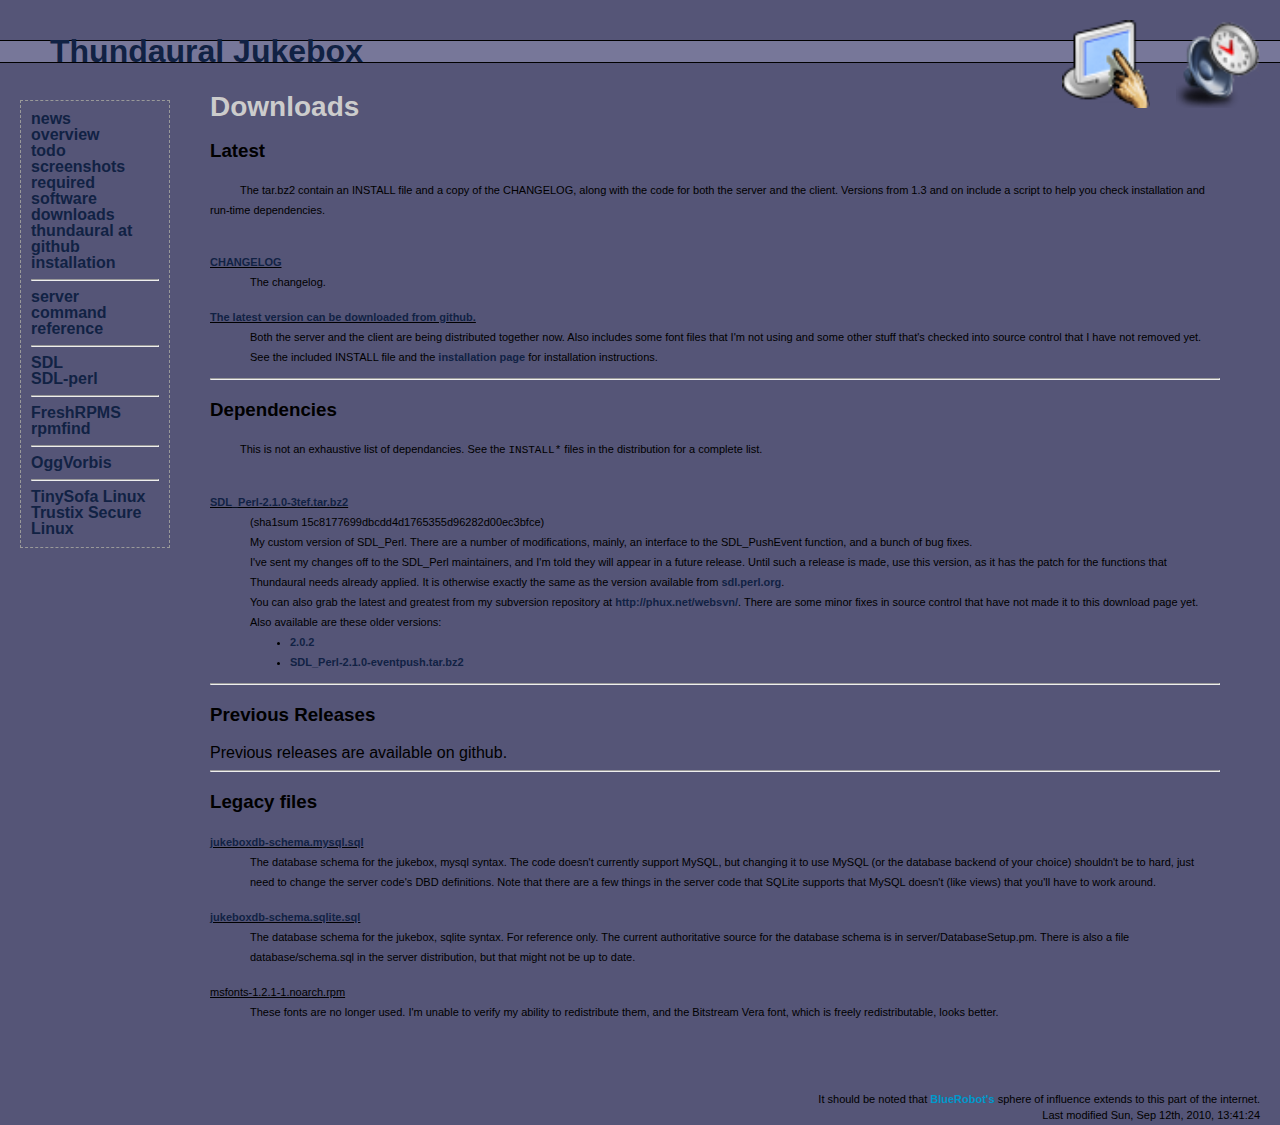
<file: jukebox/downloads.html>
<!DOCTYPE html PUBLIC "-//W3C//DTD XHTML 1.0 Strict//EN" "http://www.w3.org/TR/xhtml1/DTD/xhtml1-strict.dtd">

<html xmlns="http://www.w3.org/1999/xhtml">

<head>
<meta http-equiv="content-type" content="text/html; charset=iso-8859-1" />
<title>Thundaural Jukebox</title>
<meta name="description" content="Thundaural Jukebox, software for a touchscreen, kiosk-style dedicated jukebox." />
<meta name="keywords" content="Thundaural jukebox touchscreen SDL perl" />
<link type="image/png" rel="shortcut icon" href="images/thundaural-logo-touch-favicon.png" />
<link type="text/css" rel="stylesheet" href="styles.css" title="default" />
</head>
<body>
<div id="Header"><a href="index.html">Thundaural Jukebox</a></div>
<img class="logosched" src="images/thundaural-logo-sched.png" />
<img class="logotouch" src="images/thundaural-logo-touch.png" />

<div id="Content">

<h1>Downloads</h1>

<h3>Latest</h3>
<p>The tar.bz2 contain an INSTALL file and a copy of the CHANGELOG, along with the code for both the server and the client.  Versions from 1.3 and on include a script to help you check installation and run-time dependencies.
<dl>
<dt><a href="CHANGELOG.txt">CHANGELOG</a></dt>
	<dd>The changelog.</dd>
<dt><a href="https://github.com/thwarted/thundaural">The latest version can be downloaded from github.</a></dt>
    <dd>Both the server and the client are being distributed together now.  Also includes some font files that 
	I'm not using and some other stuff that's checked into source control that I have not removed yet.  See the 
	included INSTALL file and the <a href="installation.html">installation page</a> for installation instructions.</dd>
</dl>
<hr/>
<h3>Dependencies</h3>
<p>This is not an exhaustive list of dependancies.  See the <tt>INSTALL*</tt> files in the distribution for a complete list.</p>
<dl>
<dt><a href=dls/SDL_Perl-2.1.0-3tef.tar.bz2">SDL_Perl-2.1.0-3tef.tar.bz2</a></dt>
	<dd>(sha1sum 15c8177699dbcdd4d1765355d96282d00ec3bfce)<br/>
	My custom version of SDL_Perl.  There are a number of modifications, mainly, an interface to the SDL_PushEvent function, and
    a bunch of bug fixes.<br/>
	I've sent my changes off to the SDL_Perl maintainers, and I'm told they will appear in a future release.  Until such a release 
	is made, use this version, as it has the patch for the functions that Thundaural needs already applied. It is otherwise 
	exactly the same as the version available from <a href="http://sdl.perl.org/">sdl.perl.org</a>.<br/>
    You can also grab the latest and greatest from my subversion repository at <a href="http://phux.net/websvn/">http://phux.net/websvn/</a>.  There are some minor fixes in source control that have not made it to this download page yet.
	Also available are these older versions:
        <ul><li><a href=dls/SDL_perl-2.0.2-thundaural.tar.bz2">2.0.2</a></li>
            <li><a href=dls/SDL_Perl-2.1.0-eventpush.tar.bz2">SDL_Perl-2.1.0-eventpush.tar.bz2</a></li></ul>
	</dd>
	<!--
<dt><a href=dls/vorbis-tools-1.0.1-1+remote.src.rpm">vorbis-tools-1.0.1-1+remote.src.rpm</a><br/>
<i>or</i><br/>
<a href=dls/vorbis-tools-1.0-remote2patch.aab">vorbis-tools-1.0-remote2patch.aab</a> <i>and</i> <a href=dls/vorbis-tools-1.0.1.tar.gz">vorbis-tools-1.0.1.tar.gz</a><dt>
	<dd>Originally, <a href="http://www.t3i.nl/shareware/">t3i.nl</a> had a patch to ogg123 to give it "remote" functionality, similar to mpg123's.  Well, <a href="http://www.xiph.org">xiph.org</a> apparently decided to release a newer version of vorbis-tools than this patch could handle (or something, I don't know for sure).  But on top of that, t3i.nl's patch had a bug in it, whereby if stdin was closed, it would go into an infinite loop.  I provided a patch to that patch to fix that bug, and sent it to the guy who wrote the original patch, who I never heard back from.  t3i.nl didn't allow direct links to their stuff, so I didn't want to put his patch on my site (they obviously wanted the hits or something), so I provided a link to their root page and my patch against their patch.  So I go to install a new jukebox, and none of this stuff is patching cleanly.  So I redid the whole thing, and I'm providing a patch to the xiph.org source with both t3i.nl's remote patch plus my fix for their patch.  You need <i>either</i> the src.rpm, which contains the patch itself, but is otherwise the 1.0.1-1 src.rpm from xiph.org<sup>*</sup>, <i>or</i> the .tar.gz and the -remote2patch.aab, which you should apply with <tt>patch -p1</tt>.<br/>
	<br/>
	* If you use the .src.rpm, note that I've commented out the lines that designate the requirements of FLAC and Speex, so if you want those to be listed as dependancies for the resultant RPM (which are not required for Thundaural), then you'll need to uncomment them.
	This section <i>used to</i> say:<blockquote>
	<a href="do not use">ogg123.stdinclose.patch</a><br/>
	a patch against <a href="http://www.t3i.nl/shareware/"><strike>http://www.t3i.nl/shareware/vorbis-tools-1.0-remote-patched-2.tgz</strike></a> that fixes a bug in the remote control code.  You can't download that patch directly from that site, you have to browse for it.</blockquote>which I'm keeping for the record.
	-->
	</dd>
</dl>

<hr/>
<h3>Previous Releases</h3>
Previous releases are available on github.
<hr/>
<h3>Legacy files</h3>
<dl>
<dt><a href=dls/jukeboxdb-schema.mysql.sql">jukeboxdb-schema.mysql.sql</a></dt>
	<dd>The database schema for the jukebox, mysql syntax.  The code doesn't currently support MySQL, but changing it to use MySQL (or the database backend of your choice)
	shouldn't be to hard, just need to change the server code's DBD definitions.  Note that there are a few things in the server code that SQLite supports that MySQL doesn't
	(like views) that you'll have to work around.</dd>
<dt><a href=dls/jukeboxdb-schema.sqlite.sql">jukeboxdb-schema.sqlite.sql</a></dt>
	<dd>
	The database schema for the jukebox, sqlite syntax.  
	For reference only.  The current authoritative source for the database schema is in server/DatabaseSetup.pm.  There is also a file database/schema.sql in the 
	server distribution, but that might not be up to date.
	</dd>
<dt>msfonts-1.2.1-1.noarch.rpm</dt>
	<dd>These fonts are no longer used.  I'm unable to verify my ability to redistribute them, and the Bitstream Vera font, which is
	freely redistributable, looks better.
	</dd>
</dl>

</div>

<div id="Menu">
<div id="MenuLinks">
	<a href="index.html">news</a><br />
	<a href="overview.html">overview</a><br />
	<a href="todo.html">todo</a><br />
	<a href="screenshots.html">screenshots</a><br />
	<a href="requiredsoftware.html">required software</a><br />
	<a href="downloads.html">downloads</a><br />
    <a href="https://github.com/thwarted/thundaural">thundaural at github</a><br />
	<a href="installation.html">installation</a><br />
	<hr/>
	<a href="serverdocs.html">server command reference</a><br />
	<hr/>
	<a href="http://www.libsdl.org/">SDL</a><br />
	<a href="http://sdl.perl.org/">SDL-perl</a><br />
    <hr/>
	<a href="http://www.freshrpms.net/">FreshRPMS</a><br />
	<a href="http://www.rpmfind.net/">rpmfind</a><br />
    <hr/>
	<a href="http://www.xiph.org/ogg/vorbis/">OggVorbis</a><br />
    <hr/>
	<a href="http://www.tinysofa.org/">TinySofa Linux</a><br />
	<a href="http://www.trustix.org/">Trustix Secure Linux</a><br />
</div>

</div>
<div id="Credit"> 
It should be noted that <a href="http://bluerobot.com/">BlueRobot's</a> sphere of influence extends to this part of the internet.
</div>
<div id="lastmod">Last modified Sun, Sep 12th, 2010, 13:41:24</div>
</file>
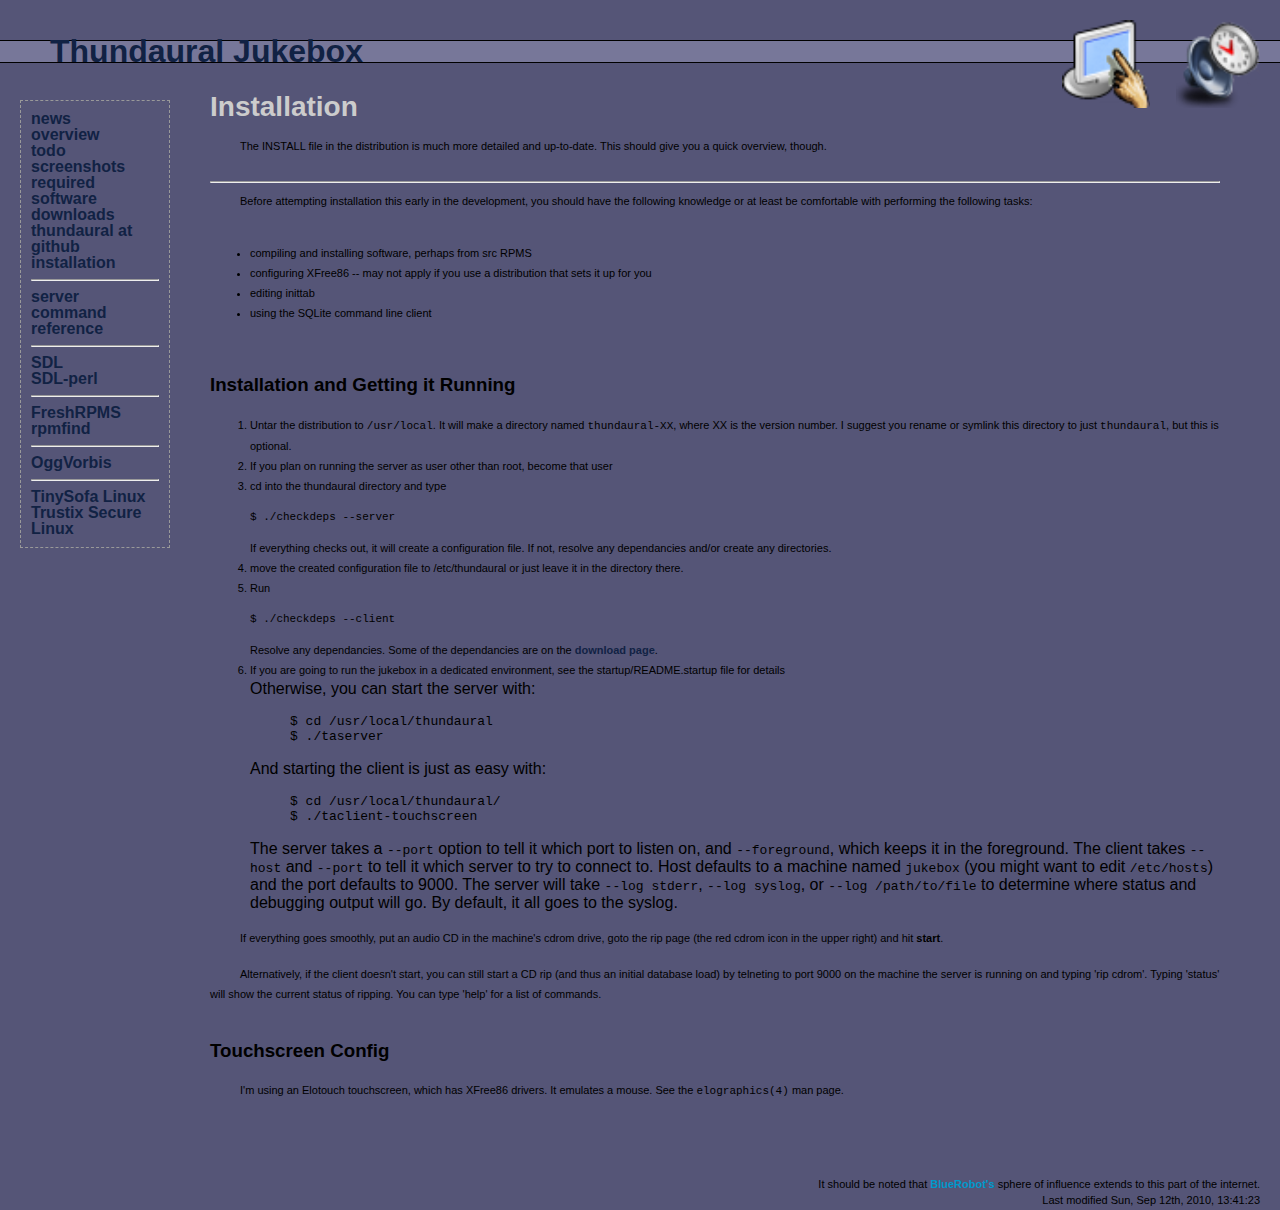
<file: jukebox/installation.html>
<!DOCTYPE html PUBLIC "-//W3C//DTD XHTML 1.0 Strict//EN" "http://www.w3.org/TR/xhtml1/DTD/xhtml1-strict.dtd">

<html xmlns="http://www.w3.org/1999/xhtml">

<head>
<meta http-equiv="content-type" content="text/html; charset=iso-8859-1" />
<title>Thundaural Jukebox</title>
<meta name="description" content="Thundaural Jukebox, software for a touchscreen, kiosk-style dedicated jukebox." />
<meta name="keywords" content="Thundaural jukebox touchscreen SDL perl" />
<link type="image/png" rel="shortcut icon" href="images/thundaural-logo-touch-favicon.png" />
<link type="text/css" rel="stylesheet" href="styles.css" title="default" />
</head>
<body>
<div id="Header"><a href="index.html">Thundaural Jukebox</a></div>
<img class="logosched" src="images/thundaural-logo-sched.png" />
<img class="logotouch" src="images/thundaural-logo-touch.png" />

<div id="Content">

<h1>Installation</h1>
<p>The INSTALL file in the distribution is much more detailed and up-to-date.  This should give you a quick overview, though.</p>
<hr>
<p>Before attempting installation this early in the development, you should have the following knowledge or at least be comfortable with performing the following tasks:
<ul>
<li>compiling and installing software, perhaps from src RPMS</li>
<li>configuring XFree86 -- may not apply if you use a distribution that sets it up for you</li>
<li>editing inittab</li>
<li>using the SQLite command line client</li>
</ul>
</p>

<h3>Installation and Getting it Running</h3>
<ol>
<li>Untar the distribution to <tt>/usr/local</tt>.  It will make a directory named <tt>thundaural-XX</tt>, where XX is the version number.  I suggest you rename or symlink this 
    directory to just <tt>thundaural</tt>, but this is optional.</li>
<li>If you plan on running the server as user other than root, become that user</li>
<li>cd into the thundaural directory and type<pre>$ ./checkdeps --server</pre>If everything checks out, it will create a configuration file.  If not, resolve any dependancies 
    and/or create any directories.</li>
<li>move the created configuration file to /etc/thundaural or just leave it in the directory there.</li>
<li>Run<pre>$ ./checkdeps --client</pre>Resolve any dependancies.  Some of the dependancies are on the <a href="downloads.html">download page</a>.</li>
<li>If you are going to run the jukebox in a dedicated environment, see the startup/README.startup file for details</li>
  Otherwise, you can start the server with:<blockquote>
<pre>
$ cd /usr/local/thundaural
$ ./taserver
</pre></blockquote>
And starting the client is just as easy with:<blockquote>
<pre>
$ cd /usr/local/thundaural/
$ ./taclient-touchscreen
</pre></blockquote>
The server takes a <tt>--port</tt> option to tell it which port to listen on, and <tt>--foreground</tt>, which keeps it in the foreground.
The client takes <tt>--host</tt> and <tt>--port</tt> to tell it which server to try to connect to.  Host defaults to a machine named <tt>jukebox</tt> (you might want to edit
<tt>/etc/hosts</tt>) and the port defaults to 9000.
The server will take <tt>--log stderr</tt>, <tt>--log syslog</tt>, or <tt>--log /path/to/file</tt> to determine where status and debugging output will go.  By default, it all goes to the syslog.
</li>
</ol>
<p>If everything goes smoothly, put an audio CD in the machine's cdrom drive, goto the rip page (the red cdrom icon in the upper right) and hit <b>start</b>.</p>
<p>Alternatively, if the client doesn't start, you can still start a CD rip (and thus an initial database load) by telneting to port 9000 on the machine the server is running on and typing 'rip cdrom'.  Typing 'status' will show the current status of ripping.  You can type 'help' for a list of commands.
<!-- 
<li>Create /home/storage</li>
<li>Create /home/storage/db</li>
<li>
   <strike>Create the SQLite database /home/storage/db/data.db using the command <tt>touch /home/storage/db/data.db</tt></strike>
   This step is no longer necessary - the server now (version 1.4) creates the database structures if they don't exist.</li>
<li>Import the <a href="downloads.html">SQLite schema</a> into this SQLite database</li>
<li>Modify server/Settings.pm to taste.  More information on what all this stuff means will be forthcoming.  If you have some Linux audio experience, what to change should be obvious.  If you have only one audio card in your machine, you shouldn't need to change anything.</li>
<li>Start up the server:
	<pre>
	$ cd server
	$ ./server.pl</pre>
	You can optionally provide - stderr as an argument, otherwise any information it would print will go to the syslog.
</li>
<li>Start up the client:
	<pre>
	$ cd client
	$ ./interface.pl</pre>
	You can optionally provide - stderr as an argument, otherwise any information it would print will go to the syslog.</li>
-->
<h3>Touchscreen Config</h3>
<p>
I'm using an Elotouch touchscreen, which has XFree86 drivers.  It emulates a mouse.  See the <tt>elographics(4)</tt> man page.
</p>

</div>

<div id="Menu">
<div id="MenuLinks">
	<a href="index.html">news</a><br />
	<a href="overview.html">overview</a><br />
	<a href="todo.html">todo</a><br />
	<a href="screenshots.html">screenshots</a><br />
	<a href="requiredsoftware.html">required software</a><br />
	<a href="downloads.html">downloads</a><br />
    <a href="https://github.com/thwarted/thundaural">thundaural at github</a><br />
	<a href="installation.html">installation</a><br />
	<hr/>
	<a href="serverdocs.html">server command reference</a><br />
	<hr/>
	<a href="http://www.libsdl.org/">SDL</a><br />
	<a href="http://sdl.perl.org/">SDL-perl</a><br />
    <hr/>
	<a href="http://www.freshrpms.net/">FreshRPMS</a><br />
	<a href="http://www.rpmfind.net/">rpmfind</a><br />
    <hr/>
	<a href="http://www.xiph.org/ogg/vorbis/">OggVorbis</a><br />
    <hr/>
	<a href="http://www.tinysofa.org/">TinySofa Linux</a><br />
	<a href="http://www.trustix.org/">Trustix Secure Linux</a><br />
</div>

</div>
<div id="Credit"> 
It should be noted that <a href="http://bluerobot.com/">BlueRobot's</a> sphere of influence extends to this part of the internet.
</div>
<div id="lastmod">Last modified Sun, Sep 12th, 2010, 13:41:23</div>
</file>
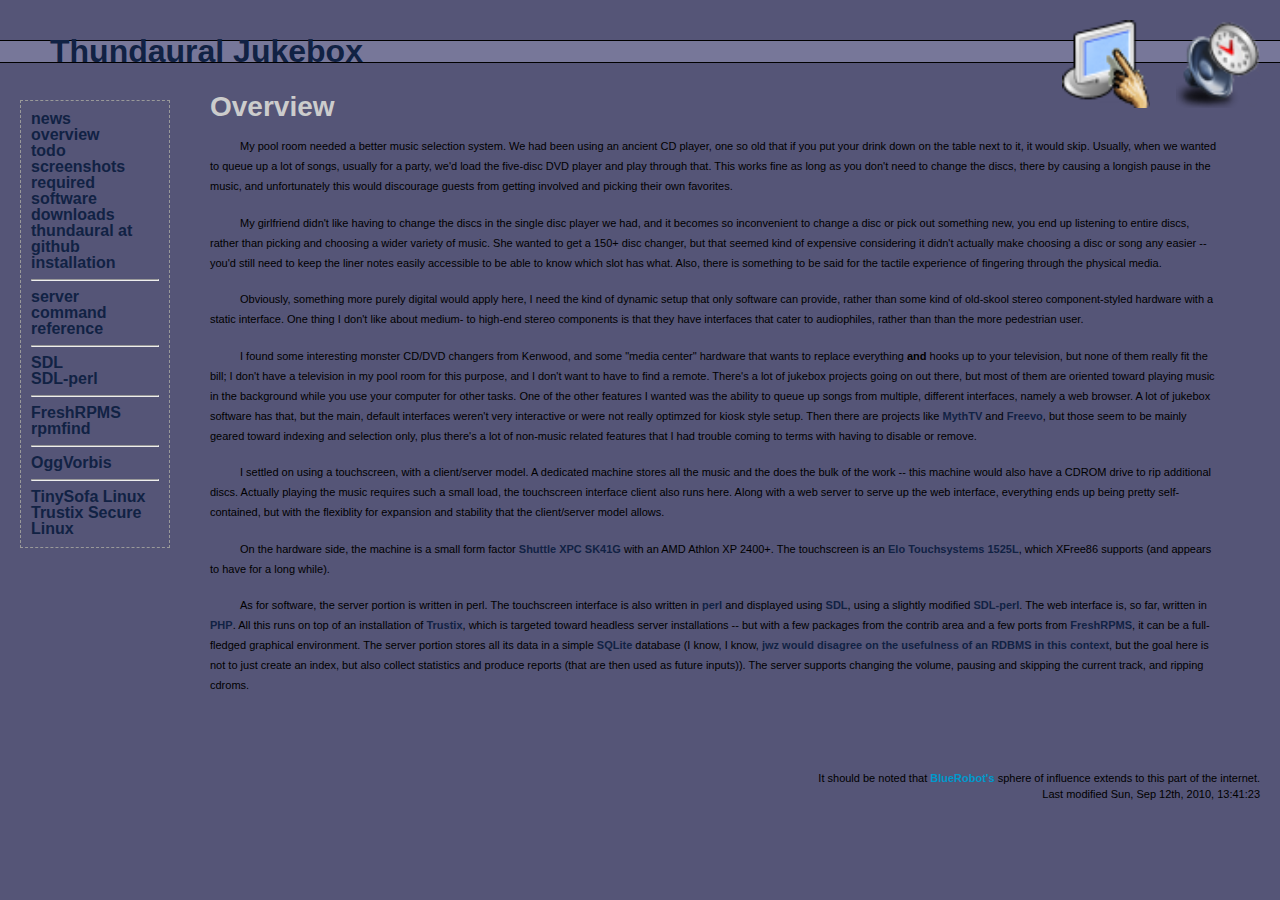
<file: jukebox/overview.html>
<!DOCTYPE html PUBLIC "-//W3C//DTD XHTML 1.0 Strict//EN" "http://www.w3.org/TR/xhtml1/DTD/xhtml1-strict.dtd">

<html xmlns="http://www.w3.org/1999/xhtml">

<head>
<meta http-equiv="content-type" content="text/html; charset=iso-8859-1" />
<title>Thundaural Jukebox</title>
<meta name="description" content="Thundaural Jukebox, software for a touchscreen, kiosk-style dedicated jukebox." />
<meta name="keywords" content="Thundaural jukebox touchscreen SDL perl" />
<link type="image/png" rel="shortcut icon" href="images/thundaural-logo-touch-favicon.png" />
<link type="text/css" rel="stylesheet" href="styles.css" title="default" />
</head>
<body>
<div id="Header"><a href="index.html">Thundaural Jukebox</a></div>
<img class="logosched" src="images/thundaural-logo-sched.png" />
<img class="logotouch" src="images/thundaural-logo-touch.png" />

<div id="Content">

<h1>Overview</h1>
<p>My pool room needed a better music selection system.  We had been using an ancient CD player, one so old that if you put your drink down on the table next to it, it would skip.  Usually, when we wanted to queue up a lot of songs, usually for a party, we'd load the five-disc DVD player and play through that.  This works fine as long as you don't need to change the discs, there by causing a longish pause in the music, and unfortunately this would discourage guests from getting involved and picking their own favorites.</p>
<p>My girlfriend didn't like having to change the discs in the single disc player we had, and it becomes so inconvenient to change a disc or pick out something new, you end up listening to entire discs, rather than picking and choosing a wider variety of music.  She wanted to get a 150+ disc changer, but that seemed kind of expensive considering it didn't actually make choosing a disc or song any easier -- you'd still need to keep the liner notes easily accessible to be able to know which slot has what.  Also, there is something to be said for the tactile experience of fingering through the physical media.</p>
<p>Obviously, something more purely digital would apply here, I need the kind of dynamic setup that only software can provide, rather than some kind of old-skool stereo component-styled hardware with a static interface.  One thing I don't like about medium- to high-end stereo components is that they have interfaces that cater to audiophiles, rather than than the more pedestrian user.</p><p>I found some interesting monster CD/DVD changers from Kenwood, and some "media center" hardware that wants to replace everything <b>and</b> hooks up to your television, but none of them really fit the bill; I don't have a television in my pool room for this purpose, and I don't want to have to find a remote.  There's a lot of jukebox projects going on out there, but most of them are oriented toward playing music in the background while you use your computer for other tasks.  One of the other features I wanted was the ability to queue up songs from multiple, different interfaces, namely a web browser.  A lot of jukebox software has that, but the main, default interfaces weren't very interactive or were not really optimzed for kiosk style setup.  Then there are projects like <a href="http://www.mythtv.org/">MythTV</a> and <a href="http://freevo.sourceforge.net/">Freevo</a>, but those seem to be mainly geared toward indexing and selection only, plus there's a lot of non-music related features that I had trouble coming to terms with having to disable or remove.</p>
<p>I settled on using a touchscreen, with a client/server model.  A dedicated machine stores all the music and the does the bulk of the work -- this machine would also have a CDROM drive to rip additional discs.  Actually playing the music requires such a small load, the touchscreen interface client also runs here.  Along with a web server to serve up the web interface, everything ends up being pretty self-contained, but with the flexiblity for expansion and stability that the client/server model allows.</p>
<p>On the hardware side, the machine is a small form factor <a href="http://www.shuttle.com/hq/product/barebone/specs_b.asp?B_id=10">Shuttle XPC SK41G</a> with an AMD Athlon XP 2400+.  The touchscreen is an <a href="http://www.elotouch.com/products/lcds/1525l.asp">Elo Touchsystems 1525L</a>, which XFree86 supports (and appears to have for a long while).</p>
<p>As for software, the server portion is written in perl.  The touchscreen interface is also written in <a href="http://www.perl.org">perl</a> and displayed using <a href="http://www.libsdl.org">SDL</a>, using a slightly modified <a href="http://www.sdlperl.org">SDL-perl</a>.  The web interface is, so far, written in <a href="http://www.php.net/">PHP</a>.  
All this runs on top of an installation of <a href="http://www.trustix.org/">Trustix</a>, which is targeted toward headless server installations -- but with a few packages from the contrib area and a few ports from <a href="http://www.freshrpms.net/">FreshRPMS</a>, it can be a full-fledged graphical environment.  The server portion stores all its data in a simple <a href="http://www.sqlite.org/">SQLite</a> database (I know, I know, <a href="http://www.jwz.org/gronk/">jwz would disagree on the usefulness of an RDBMS in this context</a>, but the goal here is not to just create an index, but also collect statistics and produce reports (that are then used as future inputs)).  The server supports changing the volume, pausing and skipping the current track, and ripping cdroms.</p>
</div>

<div id="Menu">
<div id="MenuLinks">
	<a href="index.html">news</a><br />
	<a href="overview.html">overview</a><br />
	<a href="todo.html">todo</a><br />
	<a href="screenshots.html">screenshots</a><br />
	<a href="requiredsoftware.html">required software</a><br />
	<a href="downloads.html">downloads</a><br />
    <a href="https://github.com/thwarted/thundaural">thundaural at github</a><br />
	<a href="installation.html">installation</a><br />
	<hr/>
	<a href="serverdocs.html">server command reference</a><br />
	<hr/>
	<a href="http://www.libsdl.org/">SDL</a><br />
	<a href="http://sdl.perl.org/">SDL-perl</a><br />
    <hr/>
	<a href="http://www.freshrpms.net/">FreshRPMS</a><br />
	<a href="http://www.rpmfind.net/">rpmfind</a><br />
    <hr/>
	<a href="http://www.xiph.org/ogg/vorbis/">OggVorbis</a><br />
    <hr/>
	<a href="http://www.tinysofa.org/">TinySofa Linux</a><br />
	<a href="http://www.trustix.org/">Trustix Secure Linux</a><br />
</div>

</div>
<div id="Credit"> 
It should be noted that <a href="http://bluerobot.com/">BlueRobot's</a> sphere of influence extends to this part of the internet.
</div>
<div id="lastmod">Last modified Sun, Sep 12th, 2010, 13:41:23</div>
</file>
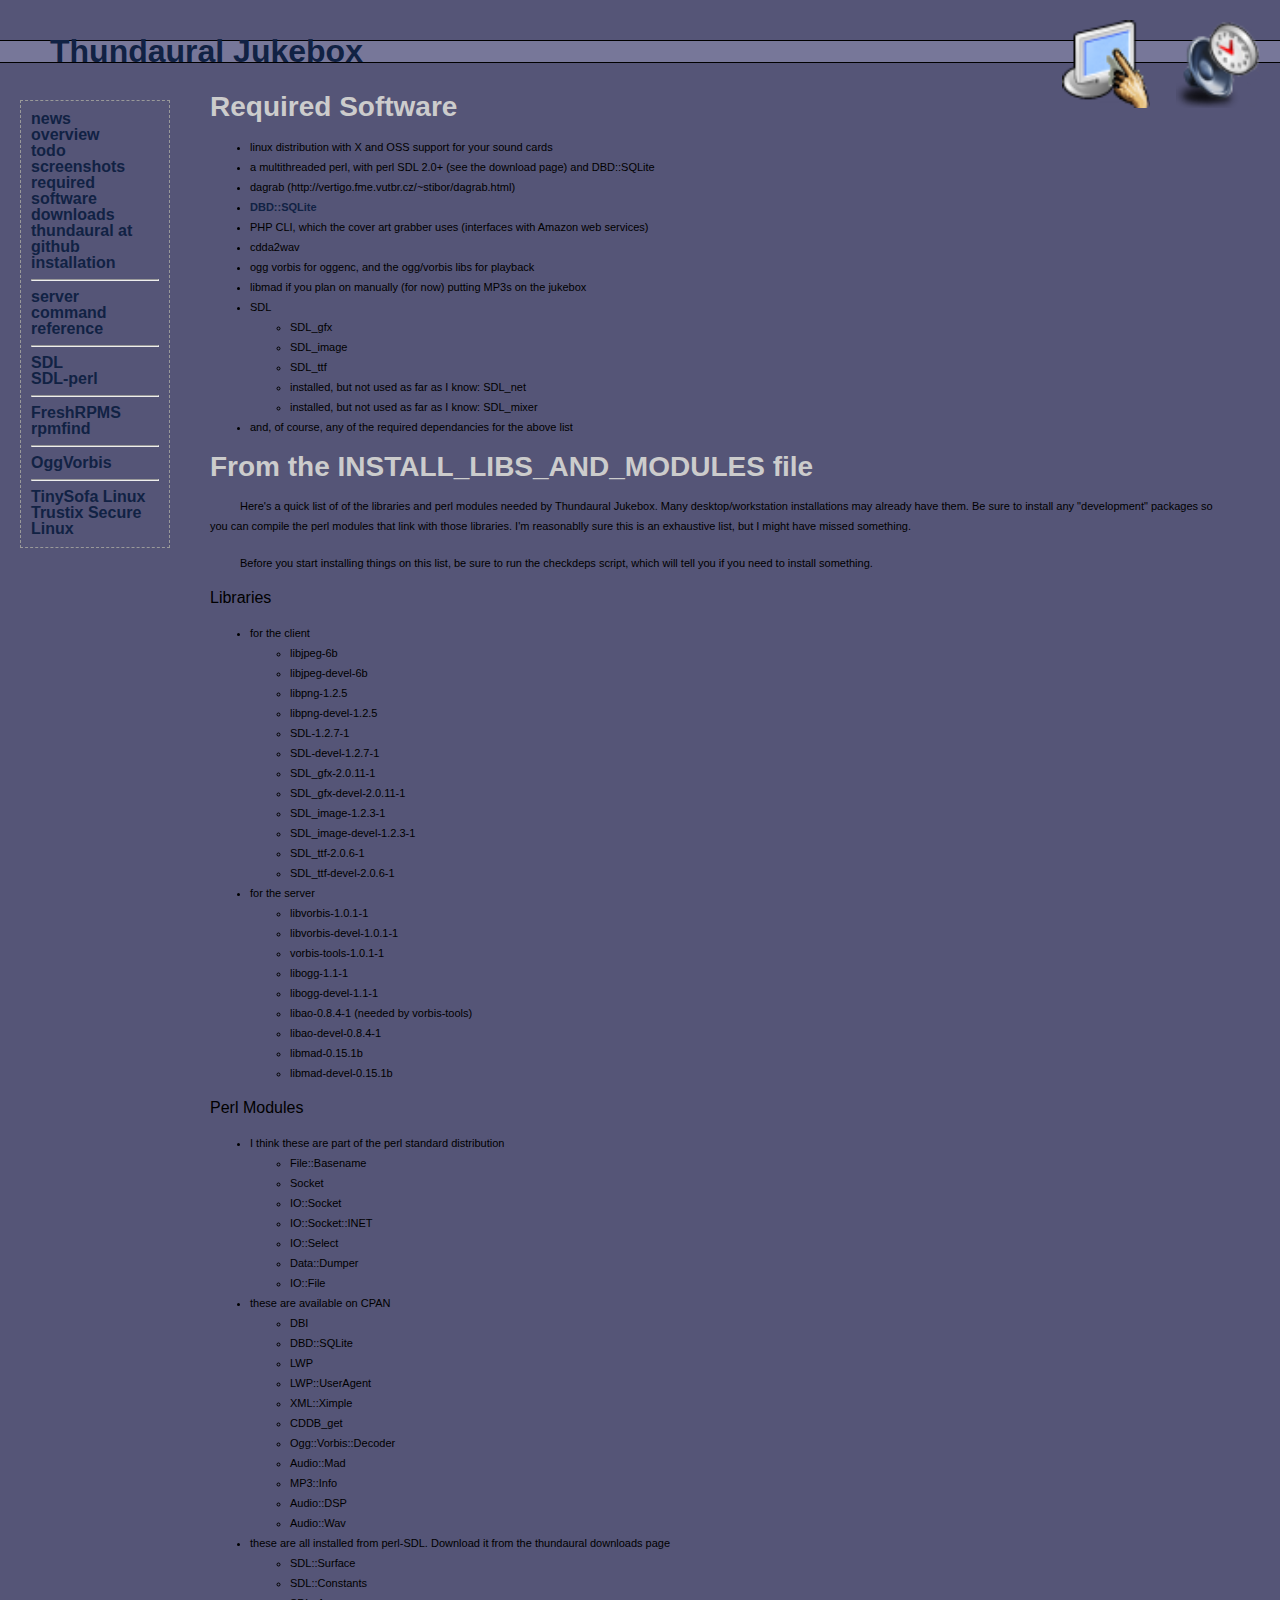
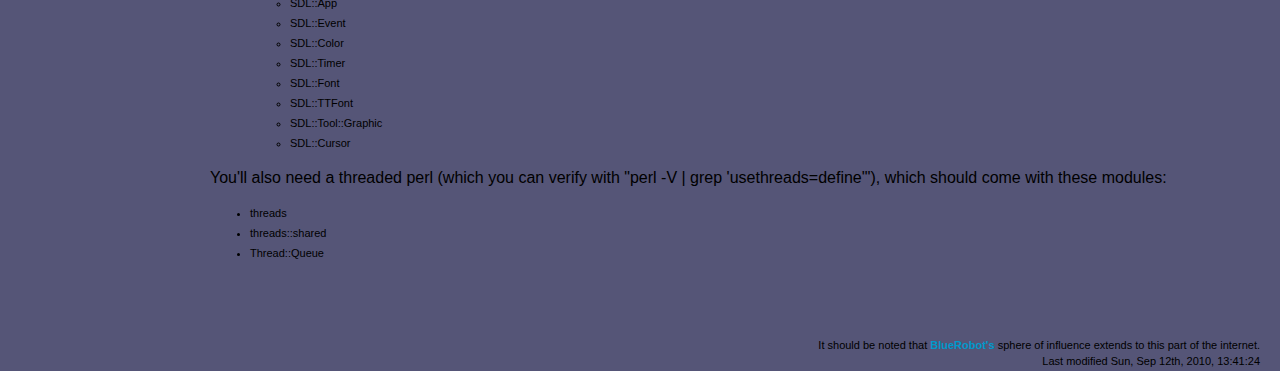
<file: jukebox/requiredsoftware.html>
<!DOCTYPE html PUBLIC "-//W3C//DTD XHTML 1.0 Strict//EN" "http://www.w3.org/TR/xhtml1/DTD/xhtml1-strict.dtd">

<html xmlns="http://www.w3.org/1999/xhtml">

<head>
<meta http-equiv="content-type" content="text/html; charset=iso-8859-1" />
<title>Thundaural Jukebox</title>
<meta name="description" content="Thundaural Jukebox, software for a touchscreen, kiosk-style dedicated jukebox." />
<meta name="keywords" content="Thundaural jukebox touchscreen SDL perl" />
<link type="image/png" rel="shortcut icon" href="images/thundaural-logo-touch-favicon.png" />
<link type="text/css" rel="stylesheet" href="styles.css" title="default" />
</head>
<body>
<div id="Header"><a href="index.html">Thundaural Jukebox</a></div>
<img class="logosched" src="images/thundaural-logo-sched.png" />
<img class="logotouch" src="images/thundaural-logo-touch.png" />

<div id="Content">

<h1>Required Software</h1>
<ul>
<li>linux distribution with X and OSS support for your sound cards</li>
<li>a multithreaded perl, with perl SDL 2.0+ (see the download page) and DBD::SQLite</li>
<li>dagrab (http://vertigo.fme.vutbr.cz/~stibor/dagrab.html)
<li><a href="http://search.cpan.org/~msergeant/DBD-SQLite-0.29/">DBD::SQLite</a></li>
<li>PHP CLI, which the cover art grabber uses (interfaces with Amazon web services)</li>
<li>cdda2wav</li>
<li>ogg vorbis for oggenc, and the ogg/vorbis libs for playback</li>
<li>libmad if you plan on manually (for now) putting MP3s on the jukebox</li>
<li>SDL</li>
<ul>
	<li>SDL_gfx</li>
	<li>SDL_image</li>
	<li>SDL_ttf</li>
	<li>installed, but not used as far as I know: SDL_net</li>
	<li>installed, but not used as far as I know: SDL_mixer</li>
</ul>
<li>and, of course, any of the required dependancies for the above list</li>
</ul>
<h1>From the INSTALL_LIBS_AND_MODULES file</h1>
<p>
Here's a quick list of of the libraries and perl modules needed by
Thundaural Jukebox.  Many desktop/workstation installations may
already have them.  Be sure to install any "development" packages
so you can compile the perl modules that link with those libraries.
I'm reasonablly sure this is an exhaustive list, but I might have
missed something.</p>

<p>Before you start installing things on this list, be sure to run the
checkdeps script, which will tell you if you need to install something.</p>

Libraries
<ul>
<li>for the client<ul>
   <li>libjpeg-6b</li>
   <li>libjpeg-devel-6b</li>
   <li>libpng-1.2.5</li>
   <li>libpng-devel-1.2.5</li>
   <li>SDL-1.2.7-1</li>
   <li>SDL-devel-1.2.7-1</li>
   <li>SDL_gfx-2.0.11-1</li>
   <li>SDL_gfx-devel-2.0.11-1</li>
   <li>SDL_image-1.2.3-1</li>
   <li>SDL_image-devel-1.2.3-1</li>
   <li>SDL_ttf-2.0.6-1</li>
   <li>SDL_ttf-devel-2.0.6-1</li>
</ul></li>

<li>for the server<ul>
   <li>libvorbis-1.0.1-1</li>
   <li>libvorbis-devel-1.0.1-1</li>
   <li>vorbis-tools-1.0.1-1</li>
   <li>libogg-1.1-1</li>
   <li>libogg-devel-1.1-1</li>
   <li>libao-0.8.4-1 (needed by vorbis-tools)</li>
   <li>libao-devel-0.8.4-1</li>
   <li>libmad-0.15.1b</li>
   <li>libmad-devel-0.15.1b</li>
</ul></li></ul>


Perl Modules
<ul>
<li>I think these are part of the perl standard distribution<ul>
   <li>File::Basename</li>
   <li>Socket</li>
   <li>IO::Socket</li>
   <li>IO::Socket::INET</li>
   <li>IO::Select</li>
   <li>Data::Dumper</li>
   <li>IO::File</li>
</ul></li>

<li>these are available on CPAN<ul>
   <li>DBI</li>
   <li>DBD::SQLite</li>
   <li>LWP</li>
   <li>LWP::UserAgent</li>
   <li>XML::Ximple</li>
   <li>CDDB_get</li>
   <li>Ogg::Vorbis::Decoder</li>
   <li>Audio::Mad</li>
   <li>MP3::Info</li>
   <li>Audio::DSP</li>
   <li>Audio::Wav</li>
</ul></li>

<li>these are all installed from perl-SDL. Download it from the
   thundaural downloads page<ul>
   <li>SDL::Surface</li>
   <li>SDL::Constants</li>
   <li>SDL::App</li>
   <li>SDL::Event</li>
   <li>SDL::Color</li>
   <li>SDL::Timer</li>
   <li>SDL::Font</li>
   <li>SDL::TTFont</li>
   <li>SDL::Tool::Graphic</li>
   <li>SDL::Cursor</li>
</ul></li>
</ul>

You'll also need a threaded perl (which you can verify with 
"perl -V | grep 'usethreads=define'"), which should come with 
these modules:
<ul>
   <li>threads</li>
   <li>threads::shared</li>
   <li>Thread::Queue</li>
</ul>


</div>

<div id="Menu">
<div id="MenuLinks">
	<a href="index.html">news</a><br />
	<a href="overview.html">overview</a><br />
	<a href="todo.html">todo</a><br />
	<a href="screenshots.html">screenshots</a><br />
	<a href="requiredsoftware.html">required software</a><br />
	<a href="downloads.html">downloads</a><br />
    <a href="https://github.com/thwarted/thundaural">thundaural at github</a><br />
	<a href="installation.html">installation</a><br />
	<hr/>
	<a href="serverdocs.html">server command reference</a><br />
	<hr/>
	<a href="http://www.libsdl.org/">SDL</a><br />
	<a href="http://sdl.perl.org/">SDL-perl</a><br />
    <hr/>
	<a href="http://www.freshrpms.net/">FreshRPMS</a><br />
	<a href="http://www.rpmfind.net/">rpmfind</a><br />
    <hr/>
	<a href="http://www.xiph.org/ogg/vorbis/">OggVorbis</a><br />
    <hr/>
	<a href="http://www.tinysofa.org/">TinySofa Linux</a><br />
	<a href="http://www.trustix.org/">Trustix Secure Linux</a><br />
</div>

</div>
<div id="Credit"> 
It should be noted that <a href="http://bluerobot.com/">BlueRobot's</a> sphere of influence extends to this part of the internet.
</div>
<div id="lastmod">Last modified Sun, Sep 12th, 2010, 13:41:24</div>
</file>
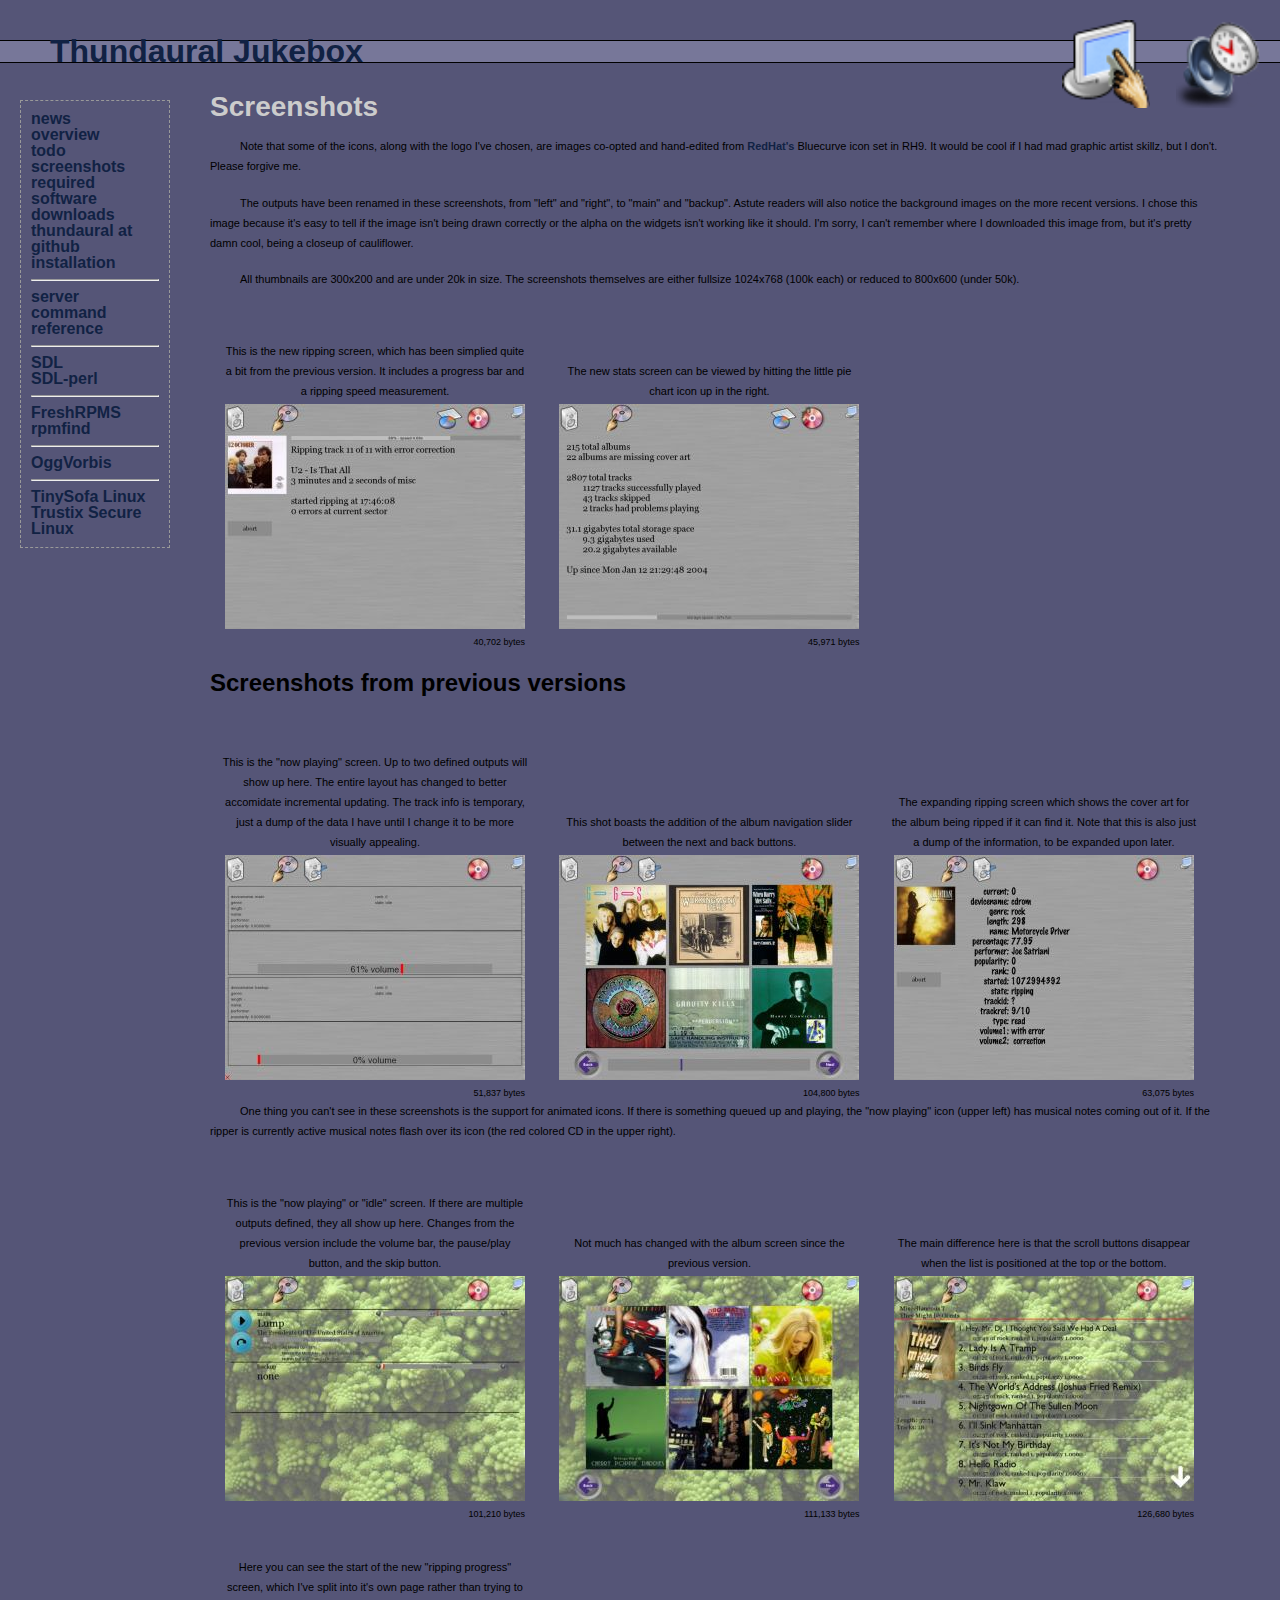
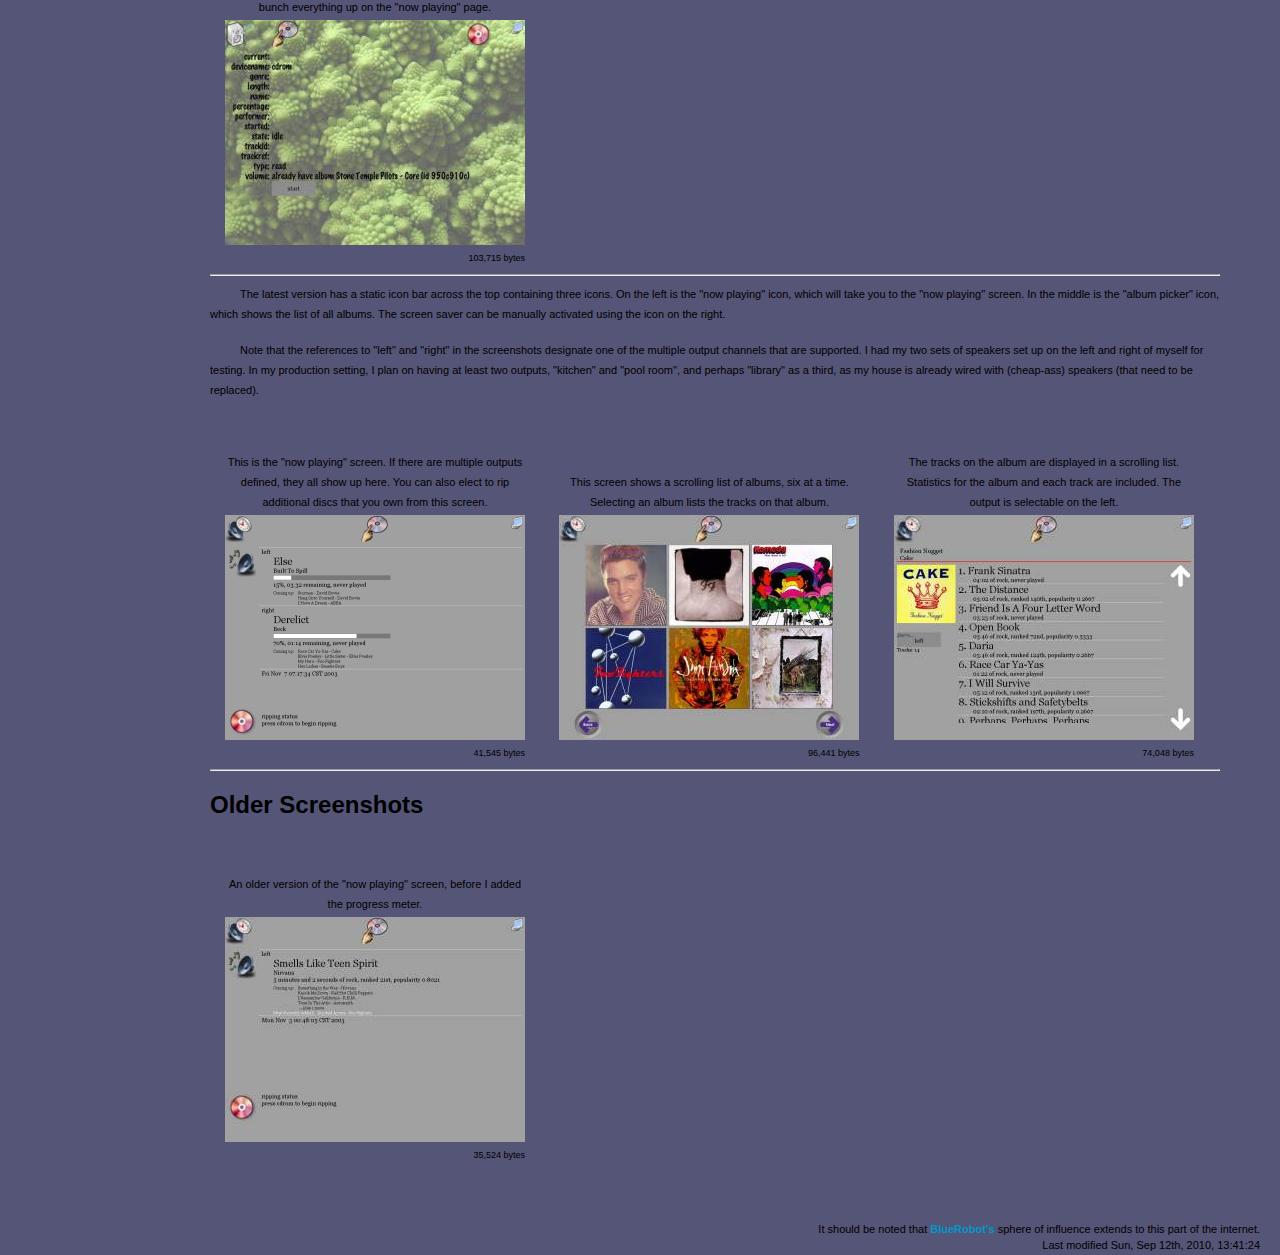
<file: jukebox/screenshots.html>
<!DOCTYPE html PUBLIC "-//W3C//DTD XHTML 1.0 Strict//EN" "http://www.w3.org/TR/xhtml1/DTD/xhtml1-strict.dtd">

<html xmlns="http://www.w3.org/1999/xhtml">

<head>
<meta http-equiv="content-type" content="text/html; charset=iso-8859-1" />
<title>Thundaural Jukebox</title>
<meta name="description" content="Thundaural Jukebox, software for a touchscreen, kiosk-style dedicated jukebox." />
<meta name="keywords" content="Thundaural jukebox touchscreen SDL perl" />
<link type="image/png" rel="shortcut icon" href="images/thundaural-logo-touch-favicon.png" />
<link type="text/css" rel="stylesheet" href="styles.css" title="default" />
</head>
<body>
<div id="Header"><a href="index.html">Thundaural Jukebox</a></div>
<img class="logosched" src="images/thundaural-logo-sched.png" />
<img class="logotouch" src="images/thundaural-logo-touch.png" />

<div id="Content">

<h1>Screenshots</h1>

<p>
Note that some of the icons, along with the logo I've chosen, are images co-opted and hand-edited from
<a href="http://www.redhat.com/">RedHat's</a> Bluecurve icon set in RH9.  It would be cool if I had mad 
graphic artist skillz, but I don't.  Please forgive me.
</p>

<p>
The outputs have been renamed in these screenshots, from "left" and "right", to "main" and "backup".  Astute readers 
will also notice the background images on the more recent versions.  I chose this image because it's easy to tell if 
the image isn't being drawn correctly or the alpha on the widgets isn't working like it should.  I'm sorry, I can't 
remember where I downloaded this image from, but it's pretty damn cool, being a closeup of cauliflower.
</p>

<p>
All thumbnails are 300x200 and are under 20k in size.  The screenshots themselves are either fullsize 1024x768 (100k
each) or reduced to 800x600 (under 50k).
</p>

<table class="img">
    <tr><td><a href="images/v3/v3-ripping.jpg"><img src="images/v3/v3-ripping-tn.jpg" /></a></td></tr>
    <tr><td class="fsize">40,702 bytes</td></tr>
    <caption>
    This is the new ripping screen, which has been simplied quite a bit from the previous version.  It includes
    a progress bar and a ripping speed measurement.
    </caption>
</table>

<table class="img">
    <tr><td><a href="images/v3/v3-stats.jpg"><img src="images/v3/v3-stats-tn.jpg" /></a></td></tr>
    <tr><td class="fsize">45,971 bytes</td></tr>
    <caption>
    The new stats screen can be viewed by hitting the little pie chart icon up in the right.
    </caption>
</table>

<h2>Screenshots from previous versions</h2>

<table class="img">
    <tr><td><a href="images/v2/nowplaying.jpg"><img src="images/v2/nowplaying-tn.jpg" /></a></td></tr>
    <tr><td class="fsize">51,837 bytes</td></tr>
    <caption>This is the "now playing" screen.  Up to two defined outputs will show up here.  The entire layout has changed
    to better accomidate incremental updating.  The track info is temporary, just a dump of the data I have until
    I change it to be more visually appealing.</caption>
</table>

<table class="img">
    <tr><td><a href="images/v2/albums.jpg"><img src="images/v2/albums-tn.jpg" /></a></td></tr>
    <tr><td class="fsize">104,800 bytes</td></tr>
    <caption>This shot boasts the addition of the album navigation slider between the next and back buttons.</caption>
</table>

<table class="img">
    <tr><td><a href="images/v2/ripping.jpg"><img src="images/v2/ripping-tn.jpg" /></a></td></tr>
    <tr><td class="fsize">63,075 bytes</td></tr>
    <caption>The expanding ripping screen which shows the cover art for the album being ripped if it can find it.
    Note that this is also just a dump of the information, to be expanded upon later.</caption>
</table>

<p>
One thing you can't see in these screenshots is the support for animated icons.  If there is something queued up and 
playing, the "now playing" icon (upper left) has musical notes coming out of it.  If the ripper is currently active
musical notes flash over its icon (the red colored CD in the upper right).
</p>

<table class="img">
    <tr><td><a href="images/v2/ss-idle.jpg"><img src="images/v2/ss-idle-tn.jpg" /></a></td></tr>
    <tr><td class="fsize">101,210 bytes</td></tr>
    <caption>This is the "now playing" or "idle" screen.  If there are multiple outputs defined, they all show up here.  
    Changes from the previous version include the volume bar, the pause/play button, and the skip button.</caption>
</table>

<table class="img">
    <tr><td><a href="images/v2/ss-albums.jpg"><img src="images/v2/ss-albums-tn.jpg" /></a></td></tr>
    <tr><td class="fsize">111,133 bytes</td></tr>
    <caption>Not much has changed with the album screen since the previous version.</caption>
</table>

<table class="img">
    <tr><td><a href="images/v2/ss-tracks.jpg"><img src="images/v2/ss-tracks-tn.jpg" /></a></td></tr>
    <tr><td class="fsize">126,680 bytes</td></tr>
    <caption>The main difference here is that the scroll buttons disappear when the list is positioned at the
    top or the bottom.</caption>
</table>

<table class="img">
    <tr><td><a href="images/v2/ss-ripper.jpg"><img src="images/v2/ss-ripper-tn.jpg" /></a></td></tr>
    <tr><td class="fsize">103,715 bytes</td></tr>
    <caption>Here you can see the start of the new "ripping progress" screen, which I've split into it's own
    page rather than trying to bunch everything up on the "now playing" page.</caption>
</table>

<hr>

<p>
The latest version has a static icon bar across the top containing three icons.  On the left is the 
"now playing" icon, which will take you to the "now playing" screen.  In the middle is the "album picker"
icon, which shows the list of all albums.  The screen saver can be manually activated using the icon on the
right.
</p>
<p>
Note that the references to "left" and "right" in the screenshots designate one of the multiple output 
channels that are supported.  I had my two sets of speakers set up on the left and right of myself for 
testing.  In my production setting, I plan on having at least two outputs, "kitchen" and "pool room", 
and perhaps "library" as a third, as my house is already wired with (cheap-ass) speakers (that need to 
be replaced).
</p>

<table class="img">
    <tr><td><a href="images/v1/thundaural-nowplaying02.jpg"><img src="images/v1/thundaural-nowplaying02-tn.jpg" /></a></td></tr>
    <tr><td class="fsize">41,545 bytes</td></tr>
    <caption>This is the "now playing" screen.  If there are multiple outputs defined, they all show up here.  
    You can also elect to rip additional discs that you own from this screen.</caption>
</table>

<table class="img">
    <tr><td><a href="images/v1/thundaural-albums.jpg"><img src="images/v1/thundaural-albums-tn.jpg" /></a></td></tr>
    <tr><td class="fsize">96,441 bytes</td></tr>
    <caption>This screen shows a scrolling list of albums, six at a time.  Selecting an album lists the tracks on that album.</caption>
</table>

<table class="img">
    <tr><td><a href="images/v1/thundaural-tracks.jpg"><img src="images/v1/thundaural-tracks-tn.jpg" /></a></td></tr>
    <tr><td class="fsize">74,048 bytes</td></tr>
    <caption>The tracks on the album are displayed in a scrolling list.  Statistics for the album and each track are included.
    The output is selectable on the left.</caption>
</table>

<hr>

<h2>Older Screenshots</h2>

<table class="img">
    <tr><td><a href="images/v0/thundaural-nowplaying01.jpg"><img src="images/v0/thundaural-nowplaying01-tn.jpg" /></a></td></tr>
    <tr><td class="fsize">35,524 bytes</td></tr>
    <caption>An older version of the "now playing" screen, before I added the progress meter.</caption>
</table>

</div>

<div id="Menu">
<div id="MenuLinks">
	<a href="index.html">news</a><br />
	<a href="overview.html">overview</a><br />
	<a href="todo.html">todo</a><br />
	<a href="screenshots.html">screenshots</a><br />
	<a href="requiredsoftware.html">required software</a><br />
	<a href="downloads.html">downloads</a><br />
    <a href="https://github.com/thwarted/thundaural">thundaural at github</a><br />
	<a href="installation.html">installation</a><br />
	<hr/>
	<a href="serverdocs.html">server command reference</a><br />
	<hr/>
	<a href="http://www.libsdl.org/">SDL</a><br />
	<a href="http://sdl.perl.org/">SDL-perl</a><br />
    <hr/>
	<a href="http://www.freshrpms.net/">FreshRPMS</a><br />
	<a href="http://www.rpmfind.net/">rpmfind</a><br />
    <hr/>
	<a href="http://www.xiph.org/ogg/vorbis/">OggVorbis</a><br />
    <hr/>
	<a href="http://www.tinysofa.org/">TinySofa Linux</a><br />
	<a href="http://www.trustix.org/">Trustix Secure Linux</a><br />
</div>

</div>
<div id="Credit"> 
It should be noted that <a href="http://bluerobot.com/">BlueRobot's</a> sphere of influence extends to this part of the internet.
</div>
<div id="lastmod">Last modified Sun, Sep 12th, 2010, 13:41:24</div>
</file>
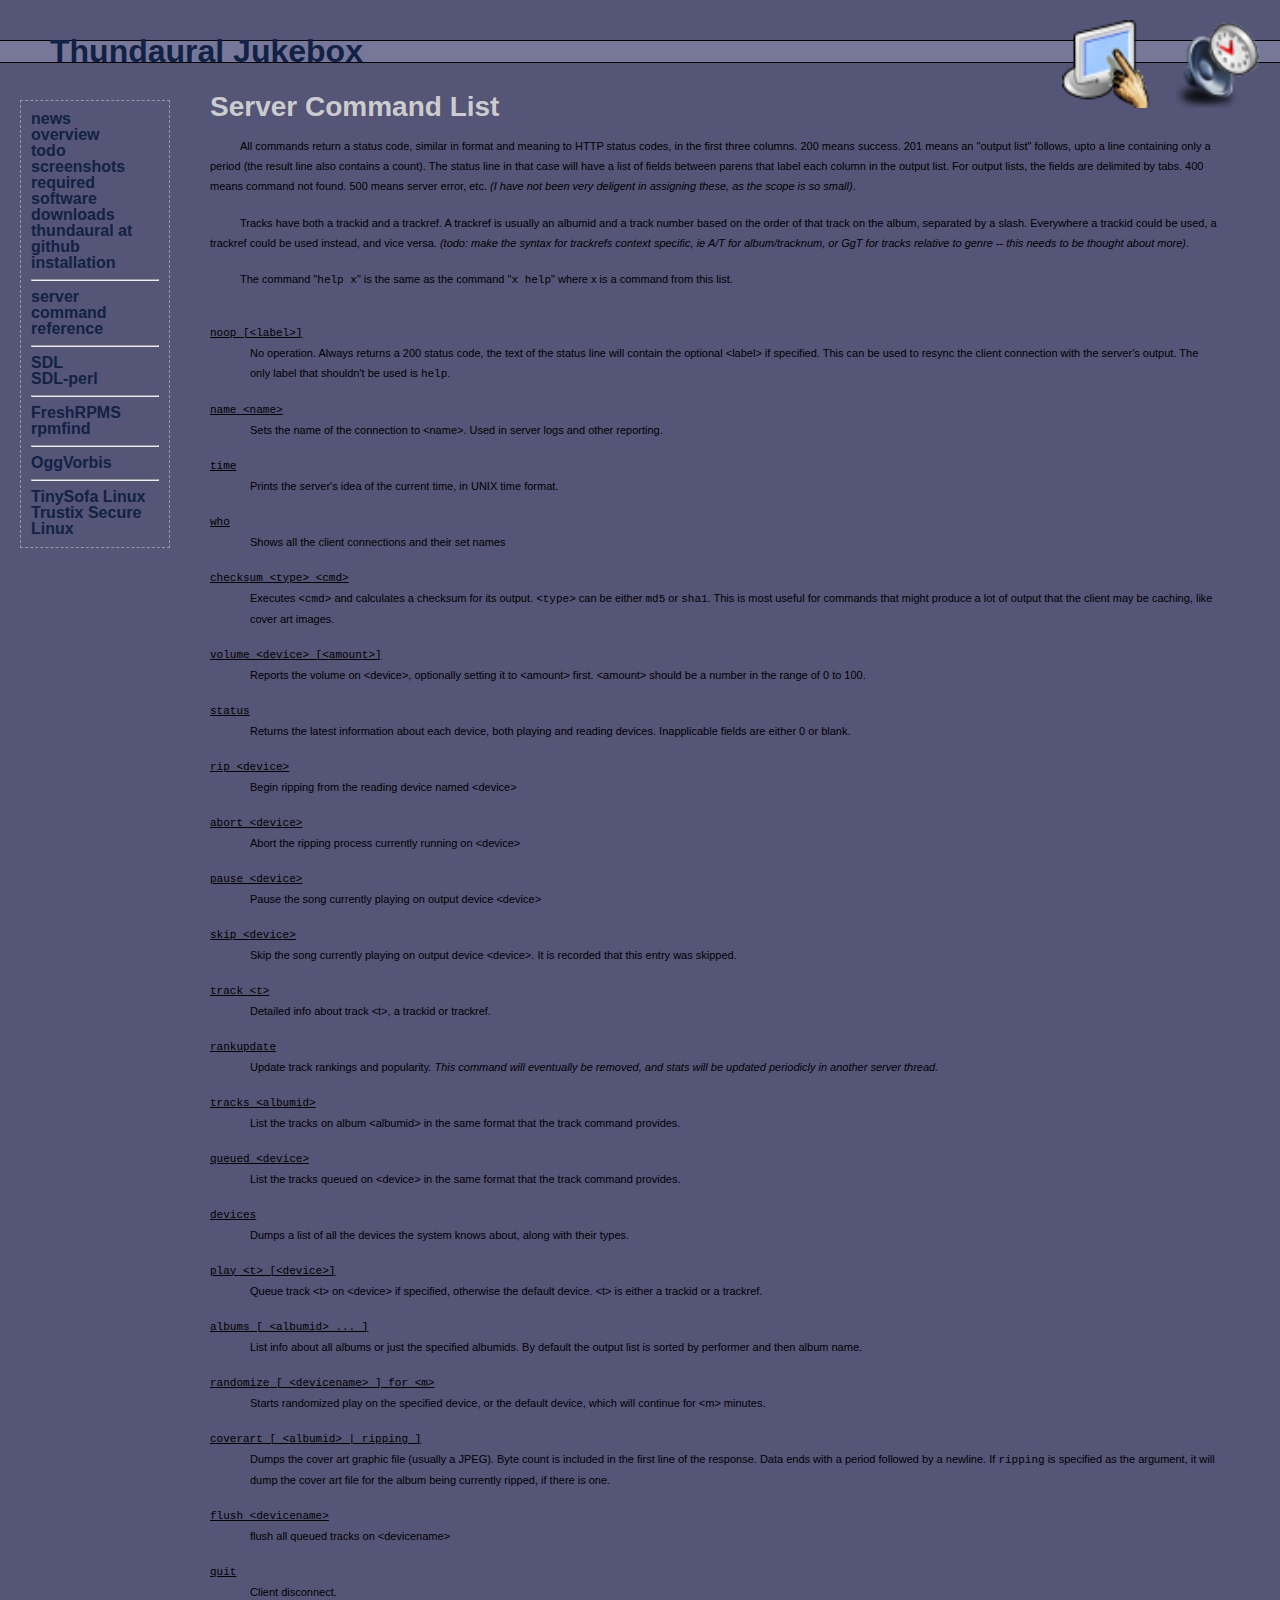
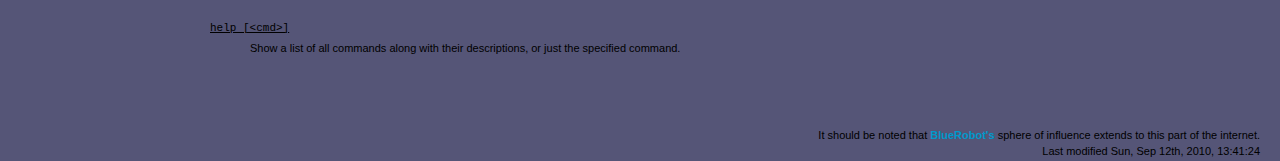
<file: jukebox/serverdocs.html>
<!DOCTYPE html PUBLIC "-//W3C//DTD XHTML 1.0 Strict//EN" "http://www.w3.org/TR/xhtml1/DTD/xhtml1-strict.dtd">

<html xmlns="http://www.w3.org/1999/xhtml">

<head>
<meta http-equiv="content-type" content="text/html; charset=iso-8859-1" />
<title>Thundaural Jukebox</title>
<meta name="description" content="Thundaural Jukebox, software for a touchscreen, kiosk-style dedicated jukebox." />
<meta name="keywords" content="Thundaural jukebox touchscreen SDL perl" />
<link type="image/png" rel="shortcut icon" href="images/thundaural-logo-touch-favicon.png" />
<link type="text/css" rel="stylesheet" href="styles.css" title="default" />
</head>
<body>
<div id="Header"><a href="index.html">Thundaural Jukebox</a></div>
<img class="logosched" src="images/thundaural-logo-sched.png" />
<img class="logotouch" src="images/thundaural-logo-touch.png" />

<div id="Content">

<h1>Server Command List</h1>
<p>All commands return a status code, similar in format and meaning to HTTP status codes, in the first three columns.  200 means success.  201 means an "output list" follows, upto a line containing only a period (the result line also contains a count).  The status line in that case will have a list of fields between parens that label each column in the output list.  For output lists, the fields are delimited by tabs.  400 means command not found.  500 means server error, etc. <i>(I have not been very deligent in assigning these, as the scope is so small)</i>.</p>
<p>Tracks have both a trackid and a trackref.  A trackref is usually an albumid and a track number based on the order of that track on the album, separated by a slash.  Everywhere a trackid could be used, a trackref could be used instead, and vice versa. <i>(todo: make the syntax for trackrefs context specific, ie A/T for album/tracknum, or GgT for tracks relative to genre -- this needs to be thought about more)</i>.</p>
<p>The command "<tt>help x</tt>" is the same as the command "<tt>x help</tt>" where x is a command from this list.</p>
<dl>
  <dt><tt>noop
  [&lt;label&gt;]
  </tt></dt>
  <dd>No operation.  Always returns a 200 status code, the text of the status line will contain the optional &lt;label&gt; if specified.  This can be used to resync the client connection with the server's output.  The only label that shouldn't be used is <tt>help</tt>.</dd>

  <dt><tt>name
  &lt;name&gt;
  </tt></dt>
  <dd>Sets the name of the connection to &lt;name&gt;.  Used in server logs and other reporting.</dd>

  <dt><tt>time</tt></dt>
  <dd>Prints the server's idea of the current time, in UNIX time format.</dd>

  <dt><tt>who</tt></dt>
  <dd>Shows all the client connections and their set names</dd>

  <dt><tt>checksum
  &lt;type&gt;
  &lt;cmd&gt;
  </tt></dt>
  <dd>Executes <tt>&lt;cmd&gt;</tt> and calculates a checksum for its output.  <tt>&lt;type&gt;</tt> can be either <tt>md5</tt> or <tt>sha1</tt>.  This is most useful for commands that might produce a lot of output that the client may be caching, like cover art images.</dd>

  <dt><tt>volume 
  &lt;device&gt;
  [&lt;amount&gt;]
  </tt></dt>
  <dd>Reports the volume on 
  &lt;device&gt;, optionally setting it to
  &lt;amount&gt; first.  &lt;amount&gt; should be a number in the range of 0 to 100.
  </dd>

  <dt><tt>status</tt></dt>
  <dd>Returns the latest information about each device, both playing and reading devices.  Inapplicable fields are either 0 or blank.</dd>

  <dt><tt>rip
  &lt;device&gt;
  </tt></dt>
  <dd>Begin ripping from the reading device named &lt;device&gt;</dt>

  <dt><tt>abort
  &lt;device&gt;
  </tt></dt>
  <dd>Abort the ripping process currently running on &lt;device&gt;</dt>

  <dt><tt>pause
  &lt;device&gt;
  </tt></dt>
  <dd>Pause the song currently playing on output device &lt;device&gt;</dt>

  <dt><tt>skip
  &lt;device&gt;
  </tt></dt>
  <dd>Skip the song currently playing on output device &lt;device&gt;.  It is recorded that this entry was skipped.</dt>

  <dt><tt>track
  &lt;t&gt;
  </tt></dt>
  <dd>Detailed info about track &lt;t&gt;, a trackid or trackref.</dt>

  <dt><tt>rankupdate
  </tt></dt>
  <dd>Update track rankings and popularity. <i>This command will eventually be removed, and stats will be updated periodicly in another server thread.</i></dd>

  <dt><tt>tracks
  &lt;albumid&gt;
  </tt></dt>
  <dd>List the tracks on album &lt;albumid&gt; in the same format that the track command provides.</dd>

  <dt><tt>queued
  &lt;device&gt;
  </tt></dt>
  <dd>List the tracks queued on &lt;device&gt; in the same format that the track command provides.</dd>

  <dt><tt>devices
  </tt></dt>
  <dd>Dumps a list of all the devices the system knows about, along with their types.</dd>

  <dt><tt>play
  &lt;t&gt;
  [&lt;device&gt;]
  </tt></dt>
  <dd>Queue track &lt;t&gt; on &lt;device&gt; if specified, otherwise the default device.  &lt;t&gt; is either a trackid or a trackref.<dd>

  <dt><tt>albums
  [ &lt;albumid&gt; ... ]
  </tt></dt>
  <dd>List info about all albums or just the specified albumids.  By default the output list is sorted by performer and then album name.</dd>

  <dt><tt>randomize
  [ &lt;devicename&gt; ]
  for
  &lt;m&gt;
  </tt></dt>
  <dd>Starts randomized play on the specified device, or the default device, which will continue for &lt;m&gt; minutes.</dd>

  <dt><tt>coverart
  [ &lt;albumid&gt; | ripping ]
  </tt></dt>
  <dd>Dumps the cover art graphic file (usually a JPEG).  Byte count is included in the first line of the response.  Data ends with a period followed by a newline.  If <tt>ripping</tt> is specified as the argument, it will dump the cover art file for the album being currently ripped, if there is one.</dd>

  <dt><tt>flush &lt;devicename&gt;
  </tt></dt>
  <dd>flush all queued tracks on &lt;devicename&gt;</dd>

  <dt><tt>quit
  </tt></dt>
  <dd>Client disconnect.</dd>

  <dt><tt>help
  [&lt;cmd&gt;]
  </tt></dt>
  <dd>Show a list of all commands along with their descriptions, or just the specified command.</dd>

</dl>
</div>

<div id="Menu">
<div id="MenuLinks">
	<a href="index.html">news</a><br />
	<a href="overview.html">overview</a><br />
	<a href="todo.html">todo</a><br />
	<a href="screenshots.html">screenshots</a><br />
	<a href="requiredsoftware.html">required software</a><br />
	<a href="downloads.html">downloads</a><br />
    <a href="https://github.com/thwarted/thundaural">thundaural at github</a><br />
	<a href="installation.html">installation</a><br />
	<hr/>
	<a href="serverdocs.html">server command reference</a><br />
	<hr/>
	<a href="http://www.libsdl.org/">SDL</a><br />
	<a href="http://sdl.perl.org/">SDL-perl</a><br />
    <hr/>
	<a href="http://www.freshrpms.net/">FreshRPMS</a><br />
	<a href="http://www.rpmfind.net/">rpmfind</a><br />
    <hr/>
	<a href="http://www.xiph.org/ogg/vorbis/">OggVorbis</a><br />
    <hr/>
	<a href="http://www.tinysofa.org/">TinySofa Linux</a><br />
	<a href="http://www.trustix.org/">Trustix Secure Linux</a><br />
</div>

</div>
<div id="Credit"> 
It should be noted that <a href="http://bluerobot.com/">BlueRobot's</a> sphere of influence extends to this part of the internet.
</div>
<div id="lastmod">Last modified Sun, Sep 12th, 2010, 13:41:24</div>
</file>
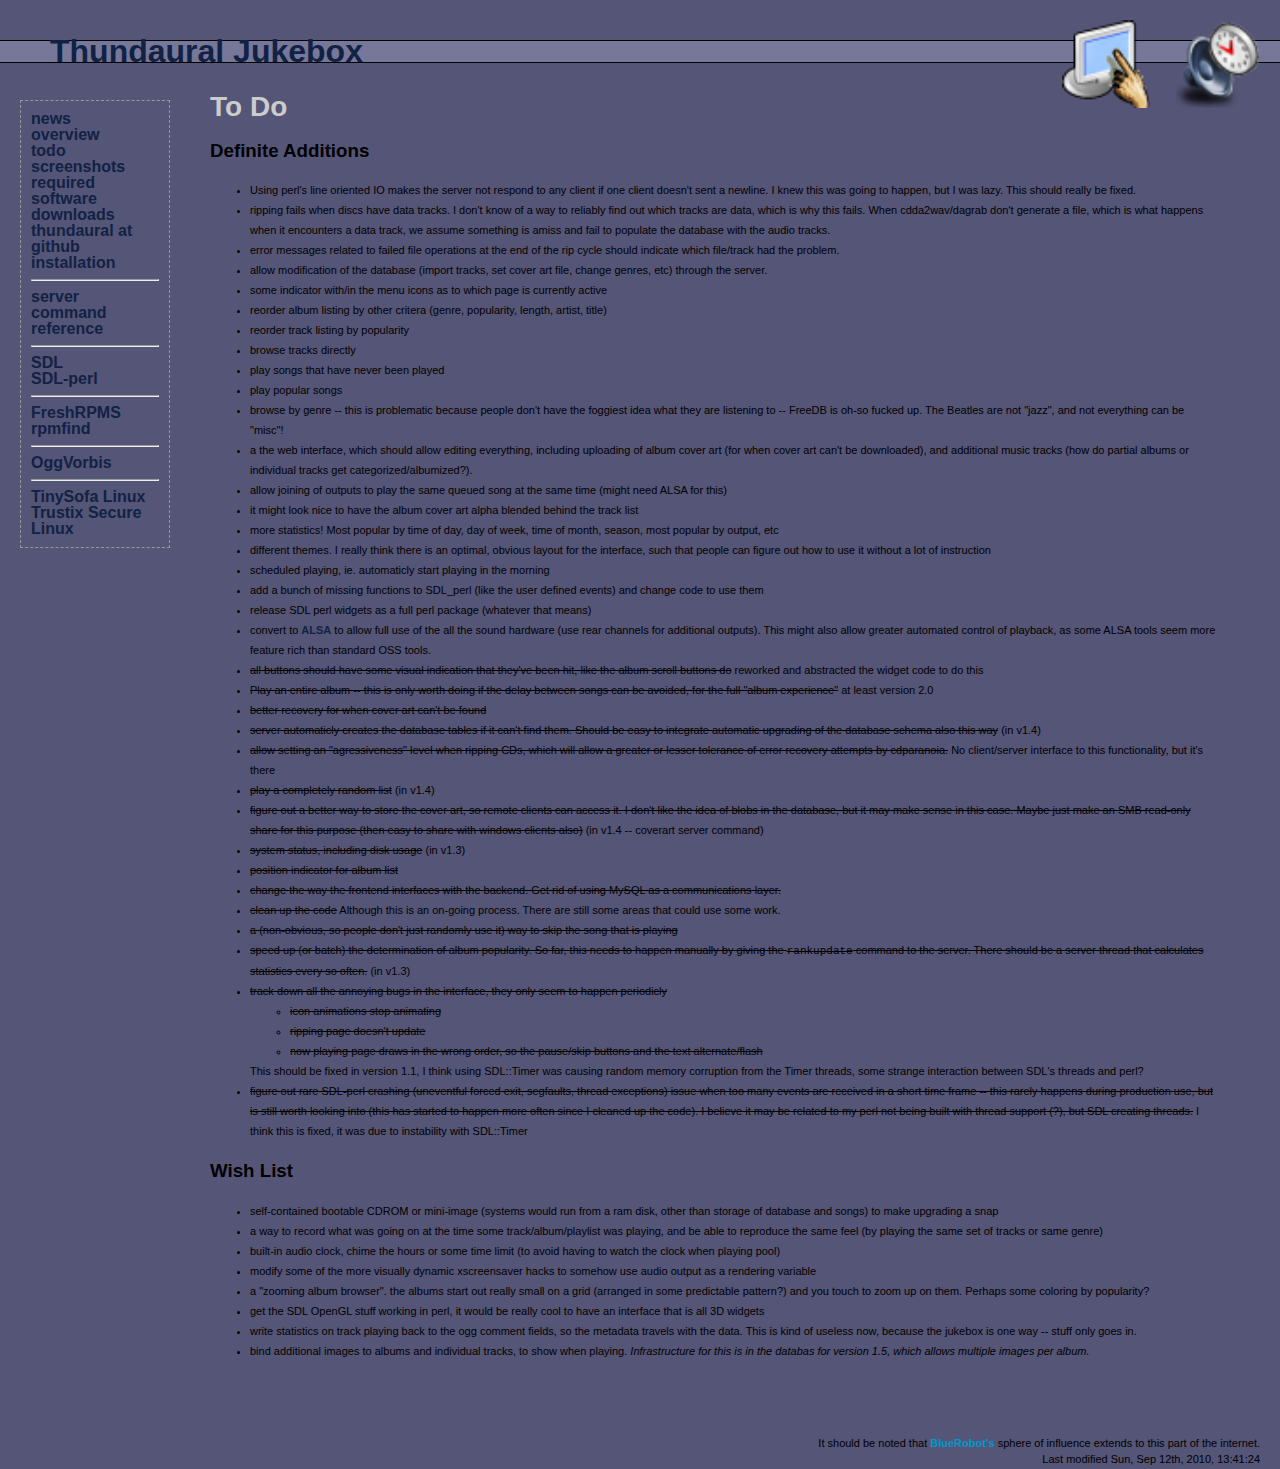
<file: jukebox/todo.html>
<!DOCTYPE html PUBLIC "-//W3C//DTD XHTML 1.0 Strict//EN" "http://www.w3.org/TR/xhtml1/DTD/xhtml1-strict.dtd">

<html xmlns="http://www.w3.org/1999/xhtml">

<head>
<meta http-equiv="content-type" content="text/html; charset=iso-8859-1" />
<title>Thundaural Jukebox</title>
<meta name="description" content="Thundaural Jukebox, software for a touchscreen, kiosk-style dedicated jukebox." />
<meta name="keywords" content="Thundaural jukebox touchscreen SDL perl" />
<link type="image/png" rel="shortcut icon" href="images/thundaural-logo-touch-favicon.png" />
<link type="text/css" rel="stylesheet" href="styles.css" title="default" />
</head>
<body>
<div id="Header"><a href="index.html">Thundaural Jukebox</a></div>
<img class="logosched" src="images/thundaural-logo-sched.png" />
<img class="logotouch" src="images/thundaural-logo-touch.png" />

<div id="Content">

<h1>To Do</h1>
<h3>Definite Additions</h3>
<ul>
<li>Using perl's line oriented IO makes the server not respond to any client if one client doesn't sent a newline.  I knew this was going to happen, but I was lazy.  This should really be fixed.</li>
<li>ripping fails when discs have data tracks.  I don't know of a way to reliably find out which tracks are data, which is why this fails.  When cdda2wav/dagrab don't generate a file, which is what happens when it encounters a data track, we assume something is amiss and fail to populate the database with the audio tracks.</li>
<li>error messages related to failed file operations at the end of the rip cycle should indicate which file/track had the problem.</li>
<li>allow modification of the database (import tracks, set cover art file, change genres, etc) through the server.</li>
<li>some indicator with/in the menu icons as to which page is currently active</li>
<li>reorder album listing by other critera (genre, popularity, length, artist, title)</li>
<li>reorder track listing by popularity</li>
<li>browse tracks directly</li>
<li>play songs that have never been played</li>
<li>play popular songs</li>
<li>browse by genre -- this is problematic because people don't have the foggiest idea what they are listening to -- FreeDB is oh-so fucked up.  The Beatles are not "jazz", and not everything can be "misc"!</li>
<li>a the web interface, which should allow editing everything, including uploading of album cover art (for when cover art can't be downloaded), and additional music tracks (how do partial albums or individual tracks get categorized/albumized?).</li>
<li>allow joining of outputs to play the same queued song at the same time (might need ALSA for this)</li>
<li>it might look nice to have the album cover art alpha blended behind the track list</li>
<li>more statistics!  Most popular by time of day, day of week, time of month, season, most popular by output, etc</li>
<li>different themes.  I really think there is an optimal, obvious layout for the interface, such that people can figure out how to use it without a lot of instruction</li>
<li>scheduled playing, ie. automaticly start playing in the morning</li>
<li>add a bunch of missing functions to SDL_perl (like the user defined events) and change code to use them</li>
<li>release SDL perl widgets as a full perl package (whatever that means)</li>
<li>convert to <a href="http://www.alsa-project.org/">ALSA</a> to allow full use of the all the sound hardware (use rear channels for additional outputs).  This might also allow greater automated control of playback, as some ALSA tools seem more feature rich than standard OSS tools.</li>

<li><strike>all buttons should have some visual indication that they've been hit, like the album scroll buttons do</strike> reworked and abstracted the widget code to do this</li>
<li><strike>Play an entire album -- this is only worth doing if the delay between songs can be avoided, for the full "album experience"</strike> at least version 2.0</li>
<li><strike>better recovery for when cover art can't be found</strike></li>
<li><strike>server automaticly creates the database tables if it can't find them.  Should be easy to integrate automatic upgrading of the database schema also this way</strike> (in v1.4)</li>
<li><strike>allow setting an "agressiveness" level when ripping CDs, which will allow a greater or lesser tolerance of error recovery attempts by cdparanoia.</strike> No client/server interface to this functionality, but it's there</li>
<li><strike>play a completely random list</strike> (in v1.4)</li>
<li><strike>figure out a better way to store the cover art, so remote clients can access it.  I don't like the idea of blobs in the database, but it may make sense in this case.  Maybe just make an SMB read-only share for this purpose (then easy to share with windows clients also)</strike> (in v1.4 -- coverart server command)</li>
<li><strike>system status, including disk usage</strike> (in v1.3)</li>
<li><strike>position indicator for album list</strike></li>
<li><strike>change the way the frontend interfaces with the backend.  Get rid of using MySQL as a communications layer.</strike></li>
<li><strike>clean up the code</strike> Although this is an on-going process.  There are still some areas that could use some work.</li>
<li><strike>a (non-obvious, so people don't just randomly use it) way to skip the song that is playing</strike></li>
<li><strike>speed up (or batch) the determination of album popularity.  So far, this needs to happen manually by giving the <tt>rankupdate</tt> command to the server.  There should be a server thread that calculates statistics every so often.</strike> (in v1.3)</li>
<li><strike>track down all the annoying bugs in the interface, they only seem to happen periodicly</strike>
  <ul>
    <li><strike>icon animations stop animating</strike></li>
    <li><strike>ripping page doesn't update</strike></li>
    <li><strike>now playing page draws in the wrong order, so the pause/skip buttons and the text alternate/flash</strike></li>
  </ul>This should be fixed in version 1.1, I think using SDL::Timer was causing random memory corruption from the Timer threads, some strange interaction between SDL's threads and perl?
</li>
<li><strike>figure out rare SDL-perl crashing (uneventful forced exit, segfaults, thread exceptions) issue when too many events are received in a short time frame -- this rarely happens during production use, but is still worth looking into (this has started to happen more often since I cleaned up the code).  I believe it may be related to my perl not being built with thread support (?), but SDL creating threads.</strike>  I think this is fixed, it was due to instability with SDL::Timer</li>
</ul>
<h3>Wish List</h3>
<ul>
<li>self-contained bootable CDROM or mini-image (systems would run from a ram disk, other than storage of database and songs) to make upgrading a snap</li>
<li>a way to record what was going on at the time some track/album/playlist was playing, and be able to reproduce the same feel (by playing the same set of tracks or same genre)</li>
<li>built-in audio clock, chime the hours or some time limit (to avoid having to watch the clock when playing pool)</li>
<li>modify some of the more visually dynamic xscreensaver hacks to somehow use audio output as a rendering variable</li>
<li>a "zooming album browser".  the albums start out really small on a grid (arranged in some predictable pattern?) and you touch to zoom up on them.  Perhaps some coloring by popularity?</li>
<li>get the SDL OpenGL stuff working in perl, it would be really cool to have an interface that is all 3D widgets</li>
<li>write statistics on track playing back to the ogg comment fields, so the metadata travels with the data.  This is kind of useless now, because the jukebox is one way -- stuff only goes in.</li>
<li>bind additional images to albums and individual tracks, to show when playing.  <i>Infrastructure for this is in the databas for version 1.5, which allows multiple images per album.</i></li>
</ul>
</div>
<!-- p><a href="default.asp" title="Layouts to make your own...">&lt; Return to the Layout Reservoir</a> &nbsp;::&nbsp; <a href="view_css.asp?layout=layout1" title="">View the CSS</a></p -->

<div id="Menu">
<div id="MenuLinks">
	<a href="index.html">news</a><br />
	<a href="overview.html">overview</a><br />
	<a href="todo.html">todo</a><br />
	<a href="screenshots.html">screenshots</a><br />
	<a href="requiredsoftware.html">required software</a><br />
	<a href="downloads.html">downloads</a><br />
    <a href="https://github.com/thwarted/thundaural">thundaural at github</a><br />
	<a href="installation.html">installation</a><br />
	<hr/>
	<a href="serverdocs.html">server command reference</a><br />
	<hr/>
	<a href="http://www.libsdl.org/">SDL</a><br />
	<a href="http://sdl.perl.org/">SDL-perl</a><br />
    <hr/>
	<a href="http://www.freshrpms.net/">FreshRPMS</a><br />
	<a href="http://www.rpmfind.net/">rpmfind</a><br />
    <hr/>
	<a href="http://www.xiph.org/ogg/vorbis/">OggVorbis</a><br />
    <hr/>
	<a href="http://www.tinysofa.org/">TinySofa Linux</a><br />
	<a href="http://www.trustix.org/">Trustix Secure Linux</a><br />
</div>

</div>
<div id="Credit"> 
It should be noted that <a href="http://bluerobot.com/">BlueRobot's</a> sphere of influence extends to this part of the internet.
</div>
<div id="lastmod">Last modified Sun, Sep 12th, 2010, 13:41:24</div>
</file>
<file: jukebox/styles.css>
body {
	margin:0px;
	padding:0px;
	font-family:sans-serif;
	color:black;
	background-color:#557;
	}
h1 {
	margin:0px 0px 15px 0px;
	padding:0px;
	font-size:28px;
	line-height:28px;
	font-weight:900;
	color:#ccc;
	}
td.fsize { 
	font:9px sans-serif; 
	text-align: right;
	}
caption {
	font:11px/20px sans-serif;
	padding-top:35px;
	}
p {
	font:11px/20px sans-serif;
	margin:0px 0px 16px 0px;
	padding:0px;
	padding-bottom:1.5em;
	}

dl {
	font:11px/20px sans-serif;
	}

dt {
	margin-top: 15px;
	text-decoration: underline;
	}

#Content>dl>dd {margin-left:40px; } 
#Content>dl>dd>p {margin:0px; text-indent:30px}

li {
	font:11px/20px sans-serif;
	}

#Content>p {margin:0px; text-indent:30px}

a {
	color:#09c;
	text-decoration:none;
	font-weight:600;
	font-family:sans-serif;
	}
a:link {color:#124;}
a:visited {color:#024;}
a:hover {color:#5f5;}

table.img {
	display : inline;
	margin-left: 12px;
	margin-right: 12px;
	}

img.logotouch {
	position: absolute; 
	top: 20px; 
	right: 130px;
	}
img.logosched {
	position: absolute; 
	top: 20px; 
	right: 20px;
	}

#Header {
	margin:40px 00px 20px 0px;
	text-align:left;
	padding:5px 20px 5px 50px;
	font-size: 200%;
	font-family: sans-serif;

	border-style:solid;
	border-color:black;
	border-width:1px 0px; /* top and bottom borders: 1px; left and right borders: 0px */
	line-height:11px;
	background-color:#779;
	}

#Content {
	margin:0px 50px 50px 200px;
	padding:10px;
	}

#Credit {
	text-align:right;
	margin-right: 20px;
	font:11px sans-serif;
	}
#Credit>a:link {color:#09c;}
#Credit>a:visited {color:#07a;}
#Credit>a:hover {color:#aaa;}

#Menu {
	position:absolute;
	top:100px;
	left:20px;
    text-align: center;
	/* For IE5/Win's benefit height = [correct height] + [top padding] + [top and bottom border widths] */
	width:172px;
	background-color:#557;
	line-height:1em;
/* Here is the ugly brilliant hack that protects IE5/Win from its own stupidity. 
Thanks to Tantek Celik for the hack and to Eric Costello for publicizing it. 
IE5/Win incorrectly parses the "\"}"" value, prematurely closing the style 
declaration. The incorrect IE5/Win value is above, while the correct value is 
below. See http://glish.com/css/hacks.asp for details. */
	voice-family: "\"}\"";
	voice-family:inherit;
	width:150px;
	}
/* I've heard this called the "be nice to Opera 5" rule. Basically, it feeds correct 
length values to user agents that exhibit the parsing error exploited above yet get 
the CSS box model right and understand the CSS2 parent-child selector. ALWAYS include
a "be nice to Opera 5" rule every time you use the Tantek Celik hack (above). */
body>#Menu {width:150px;}

#MenuLinks {
	border:1px dashed #999;
	padding:10px;
    text-align: left;
    margin-bottom: 20px;
}

div#lastmod {
	font:11px/20px sans-serif;
	text-align:right;
	margin-right:20px;
	}
</file>
